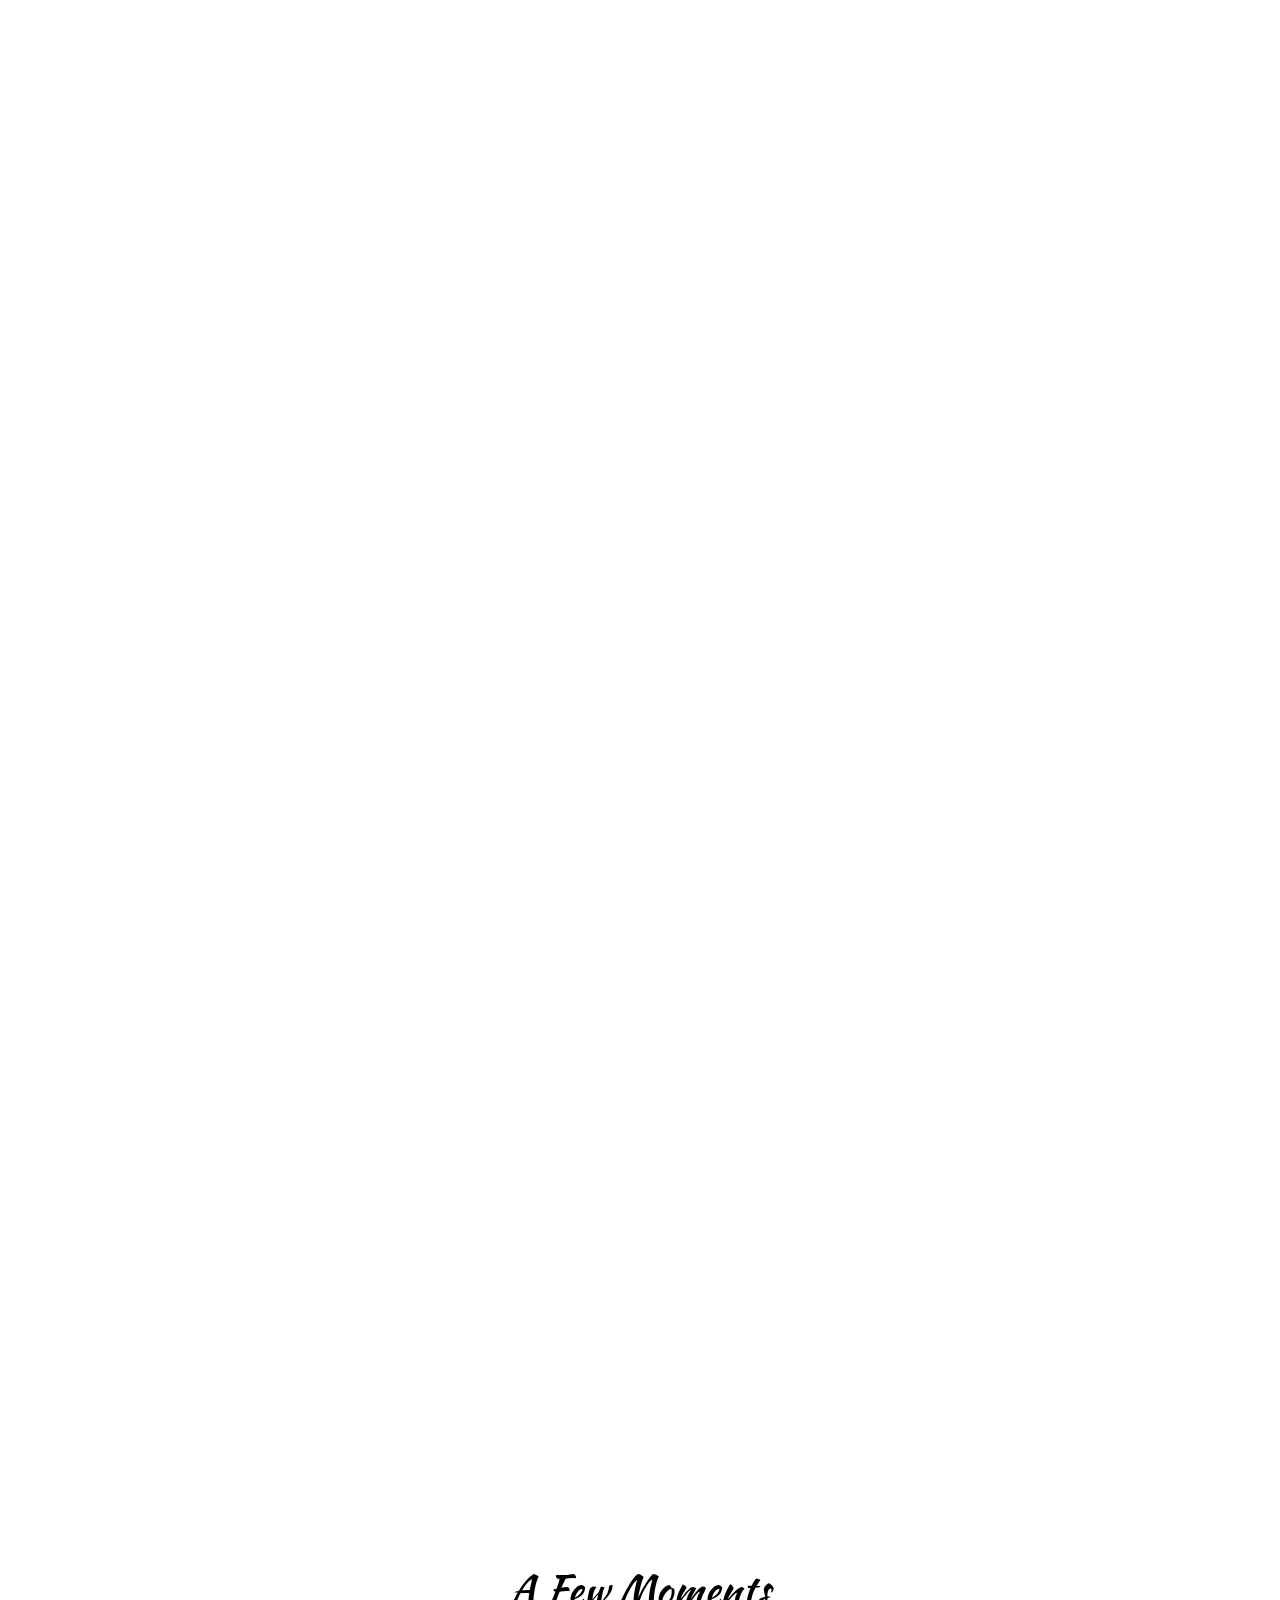
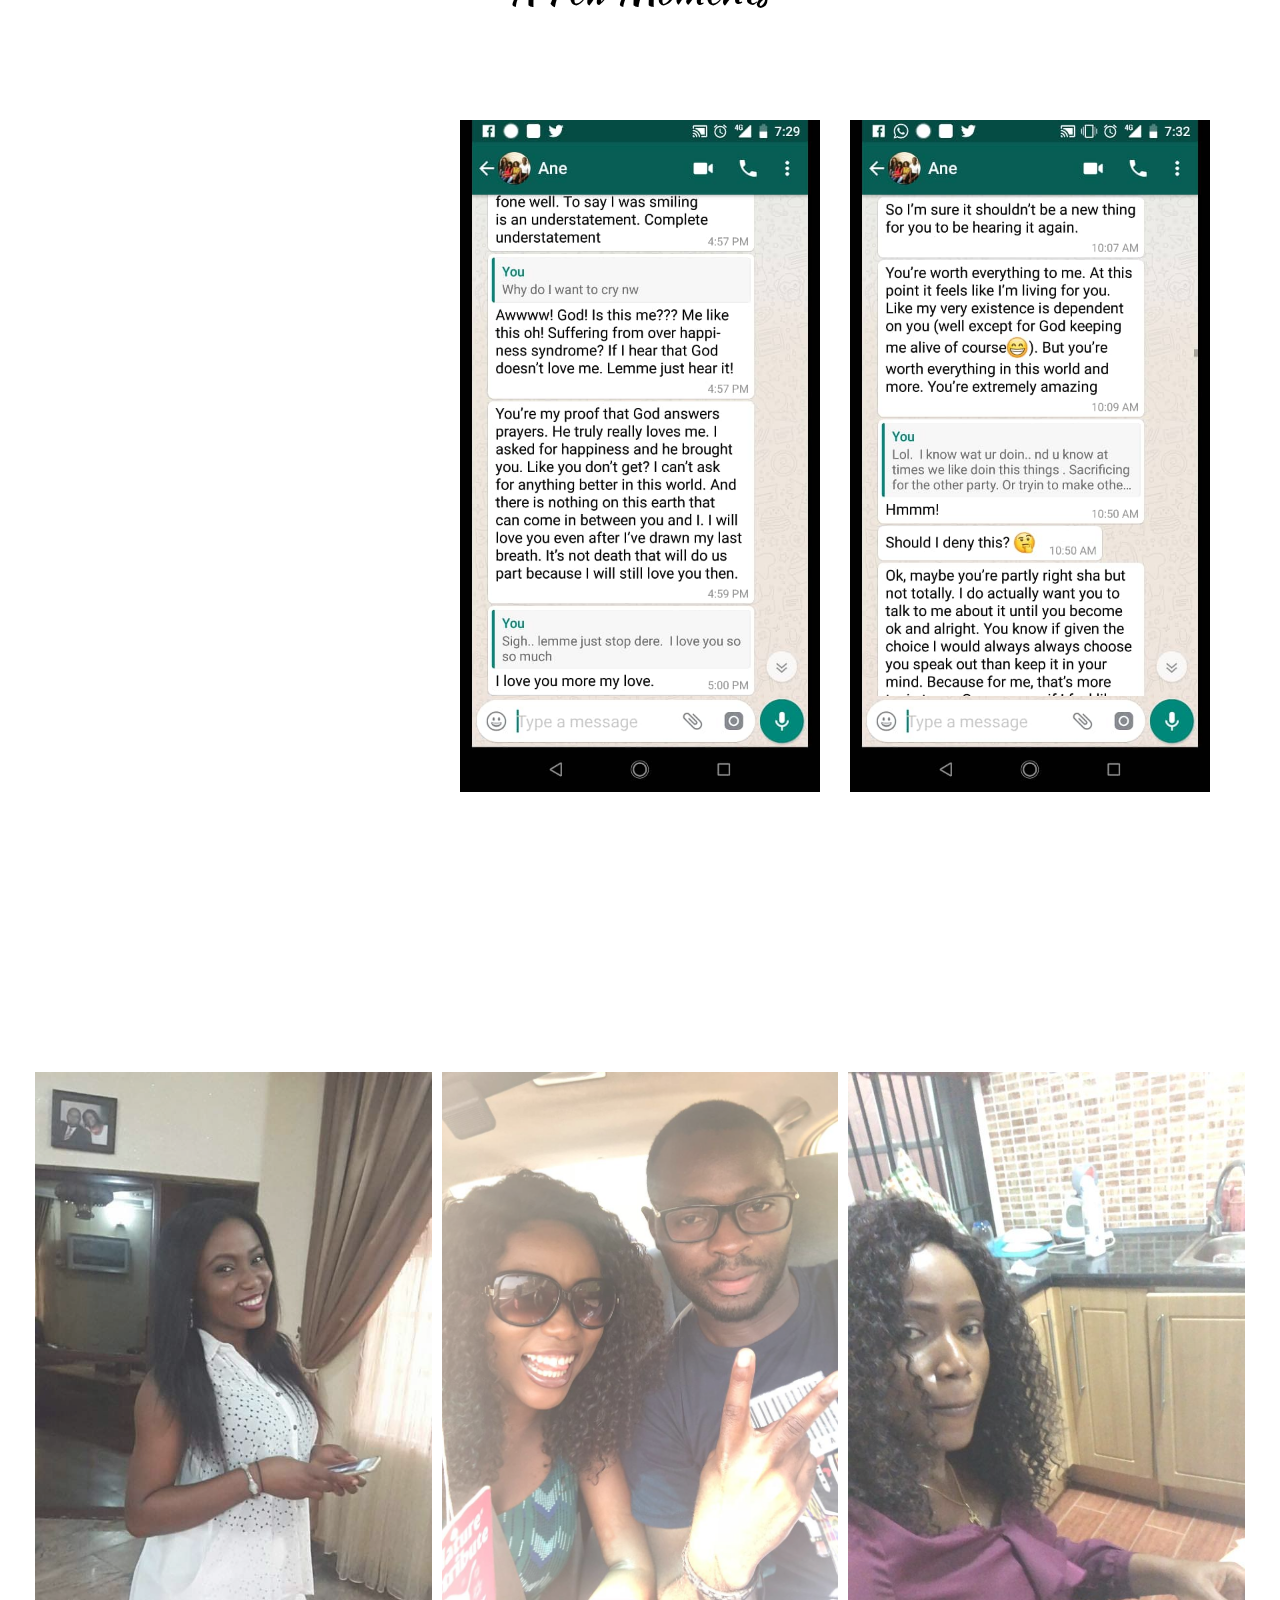
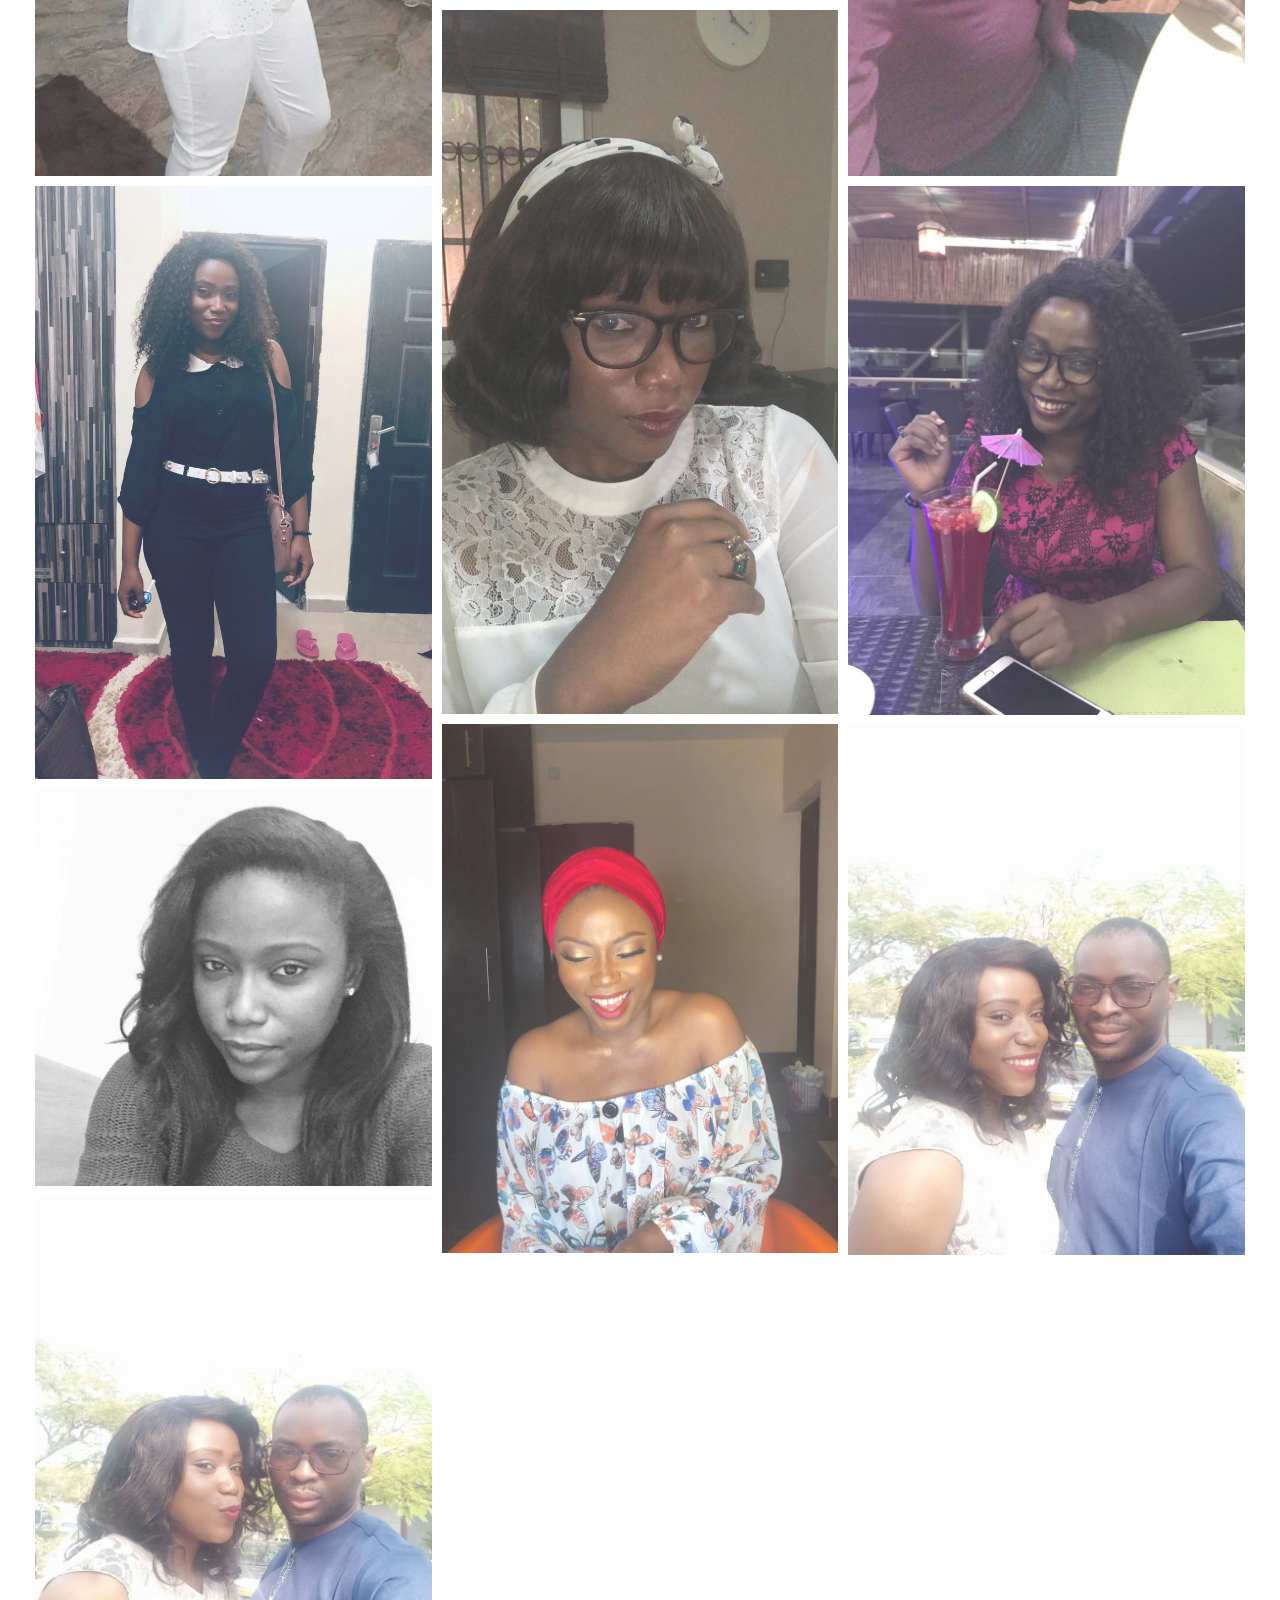
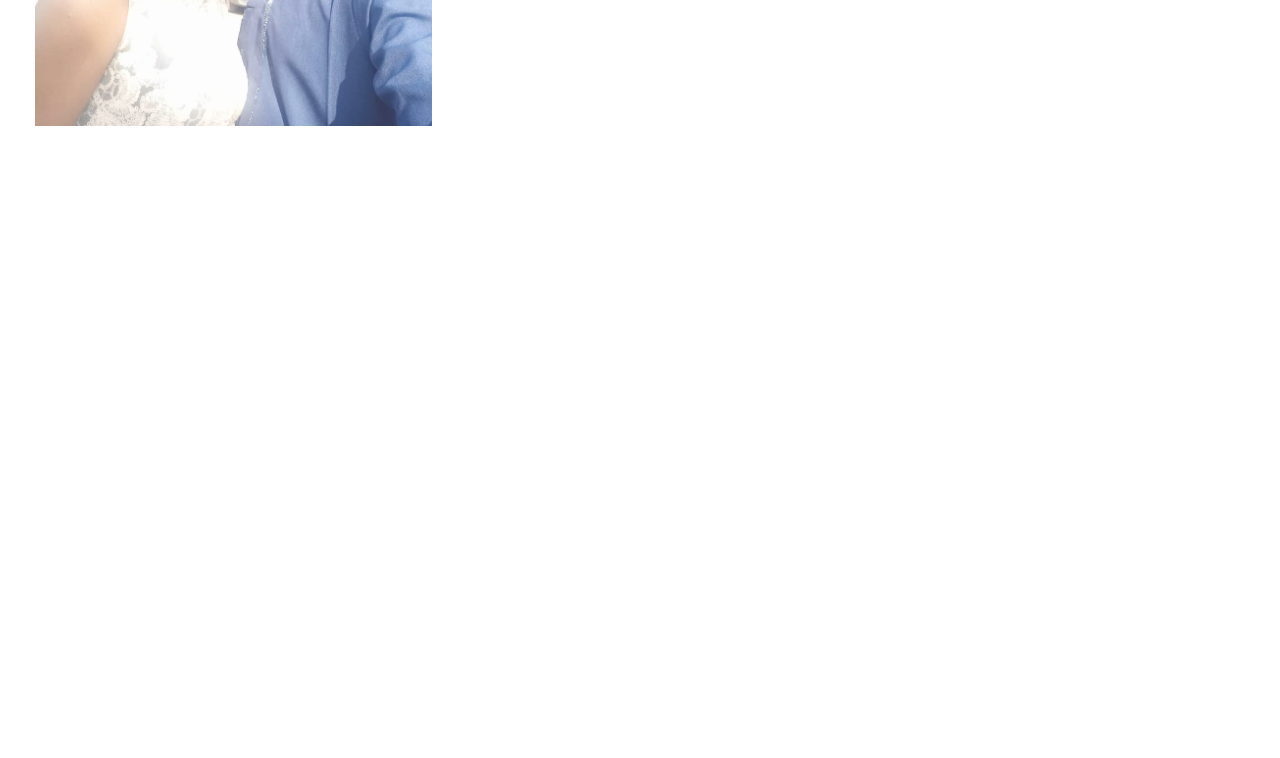
<file: Anne-Chidi.html>
<!DOCTYPE HTML>
<html>

<head>
	<meta charset="utf-8">
	<meta http-equiv="X-UA-Compatible" content="IE=edge">
	<title>Ane Ogah </title>
	<meta name="viewport" content="width=device-width, initial-scale=1">
	<meta name="description" content="Anne Oga" />
	<meta property="og:title" content="" />
	<meta property="og:image" content="" />
	<meta property="og:url" content="" />
	<meta property="og:site_name" content="" />
	<meta property="og:description" content="" />
	<meta name="twitter:title" content="" />
	<meta name="twitter:image" content="" />
	<meta name="twitter:url" content="" />
	<meta name="twitter:card" content="" />

	<link href="https://fonts.googleapis.com/css?family=Space+Mono" rel="stylesheet">
	<link href="https://fonts.googleapis.com/css?family=Kaushan+Script" rel="stylesheet">

	<link href="https://stackpath.bootstrapcdn.com/font-awesome/4.7.0/css/font-awesome.min.css" rel="stylesheet" integrity="sha384-wvfXpqpZZVQGK6TAh5PVlGOfQNHSoD2xbE+QkPxCAFlNEevoEH3Sl0sibVcOQVnN"
	 crossorigin="anonymous">

	<link rel="stylesheet" href="https://cdnjs.cloudflare.com/ajax/libs/animate.css/3.7.0/animate.min.css">


	<link rel="icon" href="images/chi/IMG-20190121-WA0004.jpg" />
	<!-- Animate.css -->
	<link rel="stylesheet" href="css/animate.css">
	<!-- Icomoon Icon Fonts-->
	<link rel="stylesheet" href="css/icomoon.css">
	<!-- Bootstrap  -->
	<link rel="stylesheet" href="css/bootstrap.css">

	<!-- Theme style  -->
	<link rel="stylesheet" href="css/style.css">
	<link rel="stylesheet" href="css/style2.css">

	<!-- Modernizr JS -->
	<script src="js/modernizr-2.6.2.min.js"></script>
	<!-- FOR IE9 below -->
	<!--[if lt IE 9]>
	<script src="js/respond.min.js"></script>
	<![endif]-->

	</script>
</head>

<body>

	<div class="bg_heart"></div>
	<div class="fh5co-loader"></div>

	<div id="page">
		<header id="fh5co-header" class="fh5co-cover js-fullheight custom-jumbotron" role="banner" 
		 data-stellar-background-ratio="0.5">
			<!--<div class="overlay"></div>-->
			<div class="container ">
				<div class="col-md-8 col-md-offset-2 text-center">
					<div class="display-t js-fullheight">
						<div class="display-tc js-fullheight animate-box" data-animate-effect="fadeIn">
							<!--<div class="profile-thumb" style="background: url(images/p.jpg) 100% center;background-size: cover; "></div>-->
							<img src="images/chi/IMG-20190121-WA0004.jpg" alt="" height="250" style="border-radius:5px;margin-bottom:50px;">
							<h1><span>Ane Ugo</span></h1>
							<h1> <i class="fa fa-heart animated heartBeat"></i> </h1>
						</div>
					</div>
				</div>
			</div>
	</div>
	</header>

	<div id="fh5co-about" class="animate-box">
		<div class="container">
			<div class="row">
				<div class="col-md-8 col-md-offset-2 text-center fh5co-heading">

				</div>
			</div>
			<div class="row">
				<div class="col-md-12">
					<h2 class="text-center">Whoso findeth a wife findeth a good thing, and obtaineth favour of the LORD</h2>
				</div>

			</div>
			<div class="row">
				<div style="margin-top:100px;">
					<p class="text-center"> prov 18 : 22</p>
				</div>
			</div>
		</div>
	</div>

	<div id="fh5co-about" class="custom-jumbotron">
		<div class="container">
			<div class="row">
				<div class="col-md-8 col-md-offset-2 text-center fh5co-heading">
					<h2 class="cursive">A Few Moments</h2>
				</div>
			</div>
			<div class="row">
				<div class="col-md-4" class="">
					<p class="whatsapp_caption text-center">I will love you even after i've drawn my last breath</p>
				</div>
				<div class="col-md-4">
					<img src="images/chi/IMG-20190121-WA0001.jpg" class="whatsapp_img" alt="" style="width:100%;height:auto">
				</div>
				<div class="col-md-4">
					<img src="images/chi/IMG-20190121-WA0000.jpg" alt="" class="whatsapp_img">
				</div>

			</div>

		</div>
	</div>



	<div class="services" id="test">
		<div class="custom-jumbotron" style="padding:50px; color:white;">
			<div class="row">
				<div class="col-md-12 text-center">
					<h2 class="text-white cursive">Gallery</h2>
				</div>
			</div><br><br>
			<div class="row">
				<div class="gallery">

					<img src="images/chi/IMG-20190121-WA0002.jpg" alt="" width="100%" height="auto" class="gallery-img" />
					<img src="images/chi/IMG-20190121-WA0003.jpg" alt="" width="100%" height="auto" class="gallery-img" />
					<img src="images/chi/IMG-20190121-WA0004.jpg" alt="" width="100%" height="auto" class="gallery-img" />
					<img src="images/chi/IMG-20190121-WA0005.jpg" alt="" width="100%" height="auto" class="gallery-img" />
					<img src="images/chi/IMG-20190121-WA0006.jpg" alt="" width="100%" height="auto" class="gallery-img" />
					<img src="images/chi/IMG-20190121-WA0007.jpg" alt="" width="100%" height="auto" class="gallery-img" />
					<img src="images/chi/IMG-20190121-WA0008.jpg" alt="" width="100%" height="auto" class="gallery-img" />
					<img src="images/chi/IMG-20190121-WA0009.jpg" alt="" width="100%" height="auto" class="gallery-img" />
					<img src="images/chi/IMG-20190121-WA0010.jpg" alt="" width="100%" height="auto" class="gallery-img" />
					<img src="images/chi/IMG-20190121-WA0011.jpg" alt="" width="100%" height="auto" class="gallery-img" />
				</div>

			</div>
		</div>

		<div id="fh5co-about" class="animate-box">
			<div class="container">
				<div class="row">
					<div class="col-md-8 col-md-offset-2 text-center fh5co-heading">

					</div>
				</div>
				<div class="row">
					<div class="col-md-12">
						<h2 class="text-center">Grant me the honour of being your husband forever. </h2>
						<br><br>
						<h1 class="text-center"><b>WILL YOU MARRY ME ? <b></b></h1>
					</div>

				</div>
				<div class="row">
					<div style="margin-top:100px;">
						<div class="box-bottom">

							<div class="h">
								<div id="h">

								</div>
								<div>

								</div>
							</div>
							<div class="hol" id="hol">

								<div id="center" class="block-center"></div>
							</div>
						</div>

					</div>
				</div>
			</div>
		</div>

		<div id="myModal" class="modal fade" role="dialog">
			<div class="modal-dialog">
				<div class="modal-content">
					<div class="modal-body">
					</div>
				</div>
			</div>
		</div>


		<div class="gototop js-top">
			<a href="#" class="js-gotop"><i class="icon-arrow-up22"></i></a>
		</div>

		<!-- jQuery -->
		<script src="js/jquery.min.js"></script>
		<!-- jQuery Easing -->
		<script src="js/jquery.easing.1.3.js"></script>
		<!-- Bootstrap -->
		<script src="js/bootstrap.min.js"></script>
		<!-- Waypoints -->
		<script src="js/jquery.waypoints.min.js"></script>
		<!-- Stellar Parallax -->
		<script src="js/jquery.stellar.min.js"></script>
		<!-- Easy PieChart -->

		<!-- Main -->
		<script src="js/main.js"></script>
		<script src="js/love.js"></script>
		<!-- <script src="https://cdnjs.cloudflare.com/ajax/libs/howler/2.1.1/howler.min.js"></script> -->
		<script>
			// var pageOpen = 0;
			// $(document).ready(function () {
			// 	//playMusic();
			// 	// $(".gallery-img").click(function () {
			// 	// 	var t = $(this).attr("src");
			// 	// 	$(".modal-body").html("<img src='" + t + "' class='modal-img'>");
			// 	// 	$("#myModal").modal();
			// 	// });


			// });
			// $(window).on('scroll', function () {
			// 	var y_scroll_pos = window.pageYOffset;
			// 	var scroll_pos_test = 800;             // set to whatever you want it to be

			// 	if (y_scroll_pos > scroll_pos_test) {
			// 		pageOpen== 0 ? playMusic() : null;
			// 		//pageOpen playMusic();
			// 	}
			// });

			// function playMusic() {
			// 	pageOpen++;
			// 	var audio = new Audio('images/chi/audio.mp3');
			// 	audio.play();
			// 	// var sound = new Howl({
			// 	// 	src: ['images/chi/audio.mp3']
			// 	// });

			// 	// sound.play();
			// }
		</script>
</body>

</html>
</file>
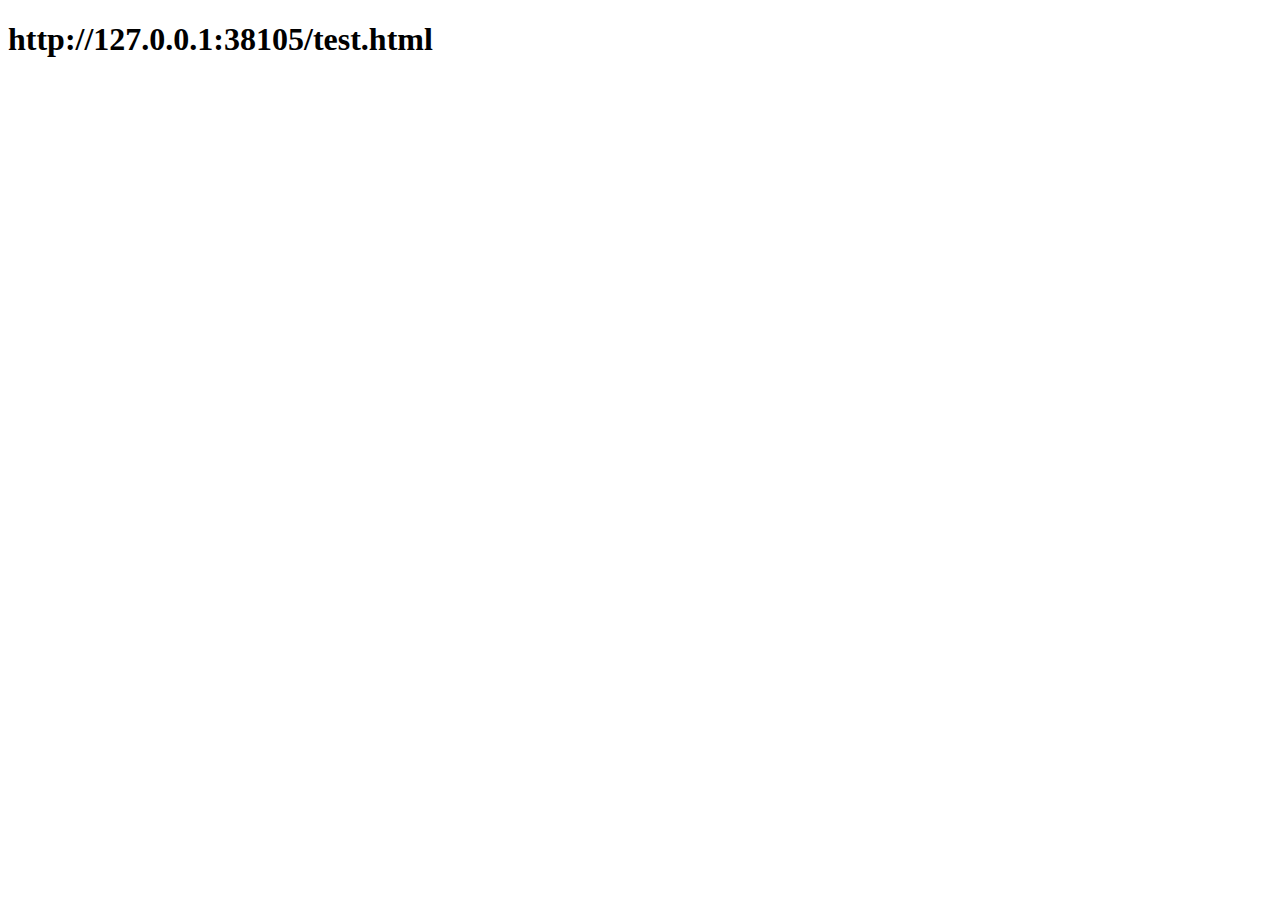
<file: test.html>
<!DOCTYPE html>
<html lang="en">
<head>
    <meta charset="UTF-8">
    <meta name="viewport" content="width=device-width, initial-scale=1.0">
    <title>Document</title>
</head>
<body>
    
    <h1 id="h1"></h1>

    <script>
        var h1 = document.getElementById("h1");
        var url = location.href;

        h1.innerText = url;
    </script>
</body>
</html>
</file>
<file: css/icomoon.css>
@font-face {
    font-family: 'icomoon';
    src:    url('fonts/icomoon.eot?1oniuf');
    src:    url('fonts/icomoon.eot?1oniuf#iefix') format('embedded-opentype'),
        url('fonts/icomoon.ttf?1oniuf') format('truetype'),
        url('fonts/icomoon.woff?1oniuf') format('woff'),
        url('fonts/icomoon.svg?1oniuf#icomoon') format('svg');
    font-weight: normal;
    font-style: normal;
}

[class^="icon-"], [class*=" icon-"] {
    /* use !important to prevent issues with browser extensions that change fonts */
    font-family: 'icomoon' !important;
    speak: none;
    font-style: normal;
    font-weight: normal;
    font-variant: normal;
    text-transform: none;
    line-height: 1;

    /* Better Font Rendering =========== */
    -webkit-font-smoothing: antialiased;
    -moz-osx-font-smoothing: grayscale;
}

.icon-mobile:before {
    content: "\e000";
}
.icon-laptop:before {
    content: "\e001";
}
.icon-desktop:before {
    content: "\e002";
}
.icon-tablet:before {
    content: "\e003";
}
.icon-phone:before {
    content: "\e004";
}
.icon-document:before {
    content: "\e005";
}
.icon-documents:before {
    content: "\e006";
}
.icon-search:before {
    content: "\e007";
}
.icon-clipboard:before {
    content: "\e008";
}
.icon-newspaper:before {
    content: "\e009";
}
.icon-notebook:before {
    content: "\e00a";
}
.icon-book-open:before {
    content: "\e00b";
}
.icon-browser:before {
    content: "\e00c";
}
.icon-calendar:before {
    content: "\e00d";
}
.icon-presentation:before {
    content: "\e00e";
}
.icon-picture:before {
    content: "\e00f";
}
.icon-pictures:before {
    content: "\e010";
}
.icon-video:before {
    content: "\e011";
}
.icon-camera:before {
    content: "\e012";
}
.icon-printer:before {
    content: "\e013";
}
.icon-toolbox:before {
    content: "\e014";
}
.icon-briefcase:before {
    content: "\e015";
}
.icon-wallet:before {
    content: "\e016";
}
.icon-gift:before {
    content: "\e017";
}
.icon-bargraph:before {
    content: "\e018";
}
.icon-grid:before {
    content: "\e019";
}
.icon-expand:before {
    content: "\e01a";
}
.icon-focus:before {
    content: "\e01b";
}
.icon-edit:before {
    content: "\e01c";
}
.icon-adjustments:before {
    content: "\e01d";
}
.icon-ribbon:before {
    content: "\e01e";
}
.icon-hourglass:before {
    content: "\e01f";
}
.icon-lock:before {
    content: "\e020";
}
.icon-megaphone:before {
    content: "\e021";
}
.icon-shield:before {
    content: "\e022";
}
.icon-trophy:before {
    content: "\e023";
}
.icon-flag:before {
    content: "\e024";
}
.icon-map:before {
    content: "\e025";
}
.icon-puzzle:before {
    content: "\e026";
}
.icon-basket:before {
    content: "\e027";
}
.icon-envelope:before {
    content: "\e028";
}
.icon-streetsign:before {
    content: "\e029";
}
.icon-telescope:before {
    content: "\e02a";
}
.icon-gears:before {
    content: "\e02b";
}
.icon-key:before {
    content: "\e02c";
}
.icon-paperclip:before {
    content: "\e02d";
}
.icon-attachment:before {
    content: "\e02e";
}
.icon-pricetags:before {
    content: "\e02f";
}
.icon-lightbulb:before {
    content: "\e030";
}
.icon-layers:before {
    content: "\e031";
}
.icon-pencil:before {
    content: "\e032";
}
.icon-tools:before {
    content: "\e033";
}
.icon-tools-2:before {
    content: "\e034";
}
.icon-scissors:before {
    content: "\e035";
}
.icon-paintbrush:before {
    content: "\e036";
}
.icon-magnifying-glass:before {
    content: "\e037";
}
.icon-circle-compass:before {
    content: "\e038";
}
.icon-linegraph:before {
    content: "\e039";
}
.icon-mic:before {
    content: "\e03a";
}
.icon-strategy:before {
    content: "\e03b";
}
.icon-beaker:before {
    content: "\e03c";
}
.icon-caution:before {
    content: "\e03d";
}
.icon-recycle:before {
    content: "\e03e";
}
.icon-anchor:before {
    content: "\e03f";
}
.icon-profile-male:before {
    content: "\e040";
}
.icon-profile-female:before {
    content: "\e041";
}
.icon-bike:before {
    content: "\e042";
}
.icon-wine:before {
    content: "\e043";
}
.icon-hotairballoon:before {
    content: "\e044";
}
.icon-globe:before {
    content: "\e045";
}
.icon-genius:before {
    content: "\e046";
}
.icon-map-pin:before {
    content: "\e047";
}
.icon-dial:before {
    content: "\e048";
}
.icon-chat:before {
    content: "\e049";
}
.icon-heart:before {
    content: "\e04a";
}
.icon-cloud:before {
    content: "\e04b";
}
.icon-upload:before {
    content: "\e04c";
}
.icon-download:before {
    content: "\e04d";
}
.icon-target:before {
    content: "\e04e";
}
.icon-hazardous:before {
    content: "\e04f";
}
.icon-piechart:before {
    content: "\e050";
}
.icon-speedometer:before {
    content: "\e051";
}
.icon-global:before {
    content: "\e052";
}
.icon-compass:before {
    content: "\e053";
}
.icon-lifesaver:before {
    content: "\e054";
}
.icon-clock:before {
    content: "\e055";
}
.icon-aperture:before {
    content: "\e056";
}
.icon-quote:before {
    content: "\e057";
}
.icon-scope:before {
    content: "\e058";
}
.icon-alarmclock:before {
    content: "\e059";
}
.icon-refresh:before {
    content: "\e05a";
}
.icon-happy:before {
    content: "\e05b";
}
.icon-sad:before {
    content: "\e05c";
}
.icon-facebook:before {
    content: "\e05d";
}
.icon-twitter:before {
    content: "\e05e";
}
.icon-googleplus:before {
    content: "\e05f";
}
.icon-rss:before {
    content: "\e060";
}
.icon-tumblr:before {
    content: "\e061";
}
.icon-linkedin:before {
    content: "\e062";
}
.icon-dribbble:before {
    content: "\e063";
}
.icon-box2:before {
    content: "\ea82";
}
.icon-write:before {
    content: "\ea83";
}
.icon-clock2:before {
    content: "\ea84";
}
.icon-reply2:before {
    content: "\ea85";
}
.icon-reply-all2:before {
    content: "\ea86";
}
.icon-forward2:before {
    content: "\ea87";
}
.icon-flag2:before {
    content: "\ea88";
}
.icon-search2:before {
    content: "\ea89";
}
.icon-trash2:before {
    content: "\ea8a";
}
.icon-envelope2:before {
    content: "\ea8b";
}
.icon-bubble:before {
    content: "\ea8c";
}
.icon-bubbles:before {
    content: "\ea8d";
}
.icon-user2:before {
    content: "\ea8e";
}
.icon-users2:before {
    content: "\ea8f";
}
.icon-cloud2:before {
    content: "\ea90";
}
.icon-download2:before {
    content: "\ea91";
}
.icon-upload2:before {
    content: "\ea92";
}
.icon-rain:before {
    content: "\ea93";
}
.icon-sun:before {
    content: "\ea94";
}
.icon-moon2:before {
    content: "\ea95";
}
.icon-bell2:before {
    content: "\ea96";
}
.icon-folder2:before {
    content: "\ea97";
}
.icon-pin2:before {
    content: "\ea98";
}
.icon-sound2:before {
    content: "\ea99";
}
.icon-microphone:before {
    content: "\ea9a";
}
.icon-camera2:before {
    content: "\ea9b";
}
.icon-image2:before {
    content: "\ea9c";
}
.icon-cog2:before {
    content: "\ea9d";
}
.icon-calendar2:before {
    content: "\ea9e";
}
.icon-book2:before {
    content: "\ea9f";
}
.icon-map-marker:before {
    content: "\eaa0";
}
.icon-store:before {
    content: "\eaa1";
}
.icon-support:before {
    content: "\eaa2";
}
.icon-tag2:before {
    content: "\eaa3";
}
.icon-heart2:before {
    content: "\eaa4";
}
.icon-video-camera:before {
    content: "\eaa5";
}
.icon-trophy2:before {
    content: "\eaa6";
}
.icon-cart:before {
    content: "\eaa7";
}
.icon-eye2:before {
    content: "\eaa8";
}
.icon-cancel:before {
    content: "\eaa9";
}
.icon-chart:before {
    content: "\eaaa";
}
.icon-target2:before {
    content: "\eaab";
}
.icon-printer2:before {
    content: "\eaac";
}
.icon-location2:before {
    content: "\eaad";
}
.icon-bookmark2:before {
    content: "\eaae";
}
.icon-monitor:before {
    content: "\eaaf";
}
.icon-cross2:before {
    content: "\eab0";
}
.icon-plus2:before {
    content: "\eab1";
}
.icon-left:before {
    content: "\eab2";
}
.icon-up:before {
    content: "\eab3";
}
.icon-browser2:before {
    content: "\eab4";
}
.icon-windows:before {
    content: "\eab5";
}
.icon-switch2:before {
    content: "\eab6";
}
.icon-dashboard:before {
    content: "\eab7";
}
.icon-play:before {
    content: "\eab8";
}
.icon-fast-forward:before {
    content: "\eab9";
}
.icon-next:before {
    content: "\eaba";
}
.icon-refresh2:before {
    content: "\eabb";
}
.icon-film:before {
    content: "\eabc";
}
.icon-home2:before {
    content: "\eabd";
}
.icon-add-to-list:before {
    content: "\e901";
}
.icon-classic-computer:before {
    content: "\e902";
}
.icon-controller-fast-backward:before {
    content: "\e903";
}
.icon-creative-commons-attribution:before {
    content: "\e904";
}
.icon-creative-commons-noderivs:before {
    content: "\e905";
}
.icon-creative-commons-noncommercial-eu:before {
    content: "\e906";
}
.icon-creative-commons-noncommercial-us:before {
    content: "\e907";
}
.icon-creative-commons-public-domain:before {
    content: "\e908";
}
.icon-creative-commons-remix:before {
    content: "\e909";
}
.icon-creative-commons-share:before {
    content: "\e90a";
}
.icon-creative-commons-sharealike:before {
    content: "\e90b";
}
.icon-creative-commons:before {
    content: "\e90c";
}
.icon-document-landscape:before {
    content: "\e90d";
}
.icon-remove-user:before {
    content: "\e90e";
}
.icon-warning:before {
    content: "\e90f";
}
.icon-arrow-bold-down:before {
    content: "\e910";
}
.icon-arrow-bold-left:before {
    content: "\e911";
}
.icon-arrow-bold-right:before {
    content: "\e912";
}
.icon-arrow-bold-up:before {
    content: "\e913";
}
.icon-arrow-down:before {
    content: "\e914";
}
.icon-arrow-left:before {
    content: "\e915";
}
.icon-arrow-long-down:before {
    content: "\e916";
}
.icon-arrow-long-left:before {
    content: "\e917";
}
.icon-arrow-long-right:before {
    content: "\e918";
}
.icon-arrow-long-up:before {
    content: "\e919";
}
.icon-arrow-right:before {
    content: "\e91a";
}
.icon-arrow-up:before {
    content: "\e91b";
}
.icon-arrow-with-circle-down:before {
    content: "\e91c";
}
.icon-arrow-with-circle-left:before {
    content: "\e91d";
}
.icon-arrow-with-circle-right:before {
    content: "\e91e";
}
.icon-arrow-with-circle-up:before {
    content: "\e91f";
}
.icon-bookmark:before {
    content: "\e920";
}
.icon-bookmarks:before {
    content: "\e921";
}
.icon-chevron-down:before {
    content: "\e922";
}
.icon-chevron-left:before {
    content: "\e923";
}
.icon-chevron-right:before {
    content: "\e924";
}
.icon-chevron-small-down:before {
    content: "\e925";
}
.icon-chevron-small-left:before {
    content: "\e926";
}
.icon-chevron-small-right:before {
    content: "\e927";
}
.icon-chevron-small-up:before {
    content: "\e928";
}
.icon-chevron-thin-down:before {
    content: "\e929";
}
.icon-chevron-thin-left:before {
    content: "\e92a";
}
.icon-chevron-thin-right:before {
    content: "\e92b";
}
.icon-chevron-thin-up:before {
    content: "\e92c";
}
.icon-chevron-up:before {
    content: "\e92d";
}
.icon-chevron-with-circle-down:before {
    content: "\e92e";
}
.icon-chevron-with-circle-left:before {
    content: "\e92f";
}
.icon-chevron-with-circle-right:before {
    content: "\e930";
}
.icon-chevron-with-circle-up:before {
    content: "\e931";
}
.icon-cloud3:before {
    content: "\e932";
}
.icon-controller-fast-forward:before {
    content: "\e933";
}
.icon-controller-jump-to-start:before {
    content: "\e934";
}
.icon-controller-next:before {
    content: "\e935";
}
.icon-controller-paus:before {
    content: "\e936";
}
.icon-controller-play:before {
    content: "\e937";
}
.icon-controller-record:before {
    content: "\e938";
}
.icon-controller-stop:before {
    content: "\e939";
}
.icon-controller-volume:before {
    content: "\e93a";
}
.icon-dot-single:before {
    content: "\e93b";
}
.icon-dots-three-horizontal:before {
    content: "\e93c";
}
.icon-dots-three-vertical:before {
    content: "\e93d";
}
.icon-dots-two-horizontal:before {
    content: "\e93e";
}
.icon-dots-two-vertical:before {
    content: "\e93f";
}
.icon-download3:before {
    content: "\e940";
}
.icon-emoji-flirt:before {
    content: "\e941";
}
.icon-flow-branch:before {
    content: "\e942";
}
.icon-flow-cascade:before {
    content: "\e943";
}
.icon-flow-line:before {
    content: "\e944";
}
.icon-flow-parallel:before {
    content: "\e945";
}
.icon-flow-tree:before {
    content: "\e946";
}
.icon-install:before {
    content: "\e947";
}
.icon-layers2:before {
    content: "\e948";
}
.icon-open-book:before {
    content: "\e949";
}
.icon-resize-100:before {
    content: "\e94a";
}
.icon-resize-full-screen:before {
    content: "\e94b";
}
.icon-save:before {
    content: "\e94c";
}
.icon-select-arrows:before {
    content: "\e94d";
}
.icon-sound-mute:before {
    content: "\e94e";
}
.icon-sound:before {
    content: "\e94f";
}
.icon-trash:before {
    content: "\e950";
}
.icon-triangle-down:before {
    content: "\e951";
}
.icon-triangle-left:before {
    content: "\e952";
}
.icon-triangle-right:before {
    content: "\e953";
}
.icon-triangle-up:before {
    content: "\e954";
}
.icon-uninstall:before {
    content: "\e955";
}
.icon-upload-to-cloud:before {
    content: "\e956";
}
.icon-upload3:before {
    content: "\e957";
}
.icon-add-user:before {
    content: "\e958";
}
.icon-address:before {
    content: "\e959";
}
.icon-adjust:before {
    content: "\e95a";
}
.icon-air:before {
    content: "\e95b";
}
.icon-aircraft-landing:before {
    content: "\e95c";
}
.icon-aircraft-take-off:before {
    content: "\e95d";
}
.icon-aircraft:before {
    content: "\e95e";
}
.icon-align-bottom:before {
    content: "\e95f";
}
.icon-align-horizontal-middle:before {
    content: "\e960";
}
.icon-align-left:before {
    content: "\e961";
}
.icon-align-right:before {
    content: "\e962";
}
.icon-align-top:before {
    content: "\e963";
}
.icon-align-vertical-middle:before {
    content: "\e964";
}
.icon-archive:before {
    content: "\e965";
}
.icon-area-graph:before {
    content: "\e966";
}
.icon-attachment2:before {
    content: "\e967";
}
.icon-awareness-ribbon:before {
    content: "\e968";
}
.icon-back-in-time:before {
    content: "\e969";
}
.icon-back:before {
    content: "\e96a";
}
.icon-bar-graph:before {
    content: "\e96b";
}
.icon-battery:before {
    content: "\e96c";
}
.icon-beamed-note:before {
    content: "\e96d";
}
.icon-bell:before {
    content: "\e96e";
}
.icon-blackboard:before {
    content: "\e96f";
}
.icon-block:before {
    content: "\e970";
}
.icon-book:before {
    content: "\e971";
}
.icon-bowl:before {
    content: "\e972";
}
.icon-box:before {
    content: "\e973";
}
.icon-briefcase2:before {
    content: "\e974";
}
.icon-browser3:before {
    content: "\e975";
}
.icon-brush:before {
    content: "\e976";
}
.icon-bucket:before {
    content: "\e977";
}
.icon-cake:before {
    content: "\e978";
}
.icon-calculator:before {
    content: "\e979";
}
.icon-calendar3:before {
    content: "\e97a";
}
.icon-camera3:before {
    content: "\e97b";
}
.icon-ccw:before {
    content: "\e97c";
}
.icon-chat2:before {
    content: "\e97d";
}
.icon-check:before {
    content: "\e97e";
}
.icon-circle-with-cross:before {
    content: "\e97f";
}
.icon-circle-with-minus:before {
    content: "\e980";
}
.icon-circle-with-plus:before {
    content: "\e981";
}
.icon-circle:before {
    content: "\e982";
}
.icon-circular-graph:before {
    content: "\e983";
}
.icon-clapperboard:before {
    content: "\e984";
}
.icon-clipboard2:before {
    content: "\e985";
}
.icon-clock3:before {
    content: "\e986";
}
.icon-code:before {
    content: "\e987";
}
.icon-cog:before {
    content: "\e988";
}
.icon-colours:before {
    content: "\e989";
}
.icon-compass2:before {
    content: "\e98a";
}
.icon-copy:before {
    content: "\e98b";
}
.icon-credit-card:before {
    content: "\e98c";
}
.icon-credit:before {
    content: "\e98d";
}
.icon-cross:before {
    content: "\e98e";
}
.icon-cup:before {
    content: "\e98f";
}
.icon-cw:before {
    content: "\e990";
}
.icon-cycle:before {
    content: "\e991";
}
.icon-database:before {
    content: "\e992";
}
.icon-dial-pad:before {
    content: "\e993";
}
.icon-direction:before {
    content: "\e994";
}
.icon-document2:before {
    content: "\e995";
}
.icon-documents2:before {
    content: "\e996";
}
.icon-drink:before {
    content: "\e997";
}
.icon-drive:before {
    content: "\e998";
}
.icon-drop:before {
    content: "\e999";
}
.icon-edit2:before {
    content: "\e99a";
}
.icon-email:before {
    content: "\e99b";
}
.icon-emoji-happy:before {
    content: "\e99c";
}
.icon-emoji-neutral:before {
    content: "\e99d";
}
.icon-emoji-sad:before {
    content: "\e99e";
}
.icon-erase:before {
    content: "\e99f";
}
.icon-eraser:before {
    content: "\e9a0";
}
.icon-export:before {
    content: "\e9a1";
}
.icon-eye:before {
    content: "\e9a2";
}
.icon-feather:before {
    content: "\e9a3";
}
.icon-flag3:before {
    content: "\e9a4";
}
.icon-flash:before {
    content: "\e9a5";
}
.icon-flashlight:before {
    content: "\e9a6";
}
.icon-flat-brush:before {
    content: "\e9a7";
}
.icon-folder-images:before {
    content: "\e9a8";
}
.icon-folder-music:before {
    content: "\e9a9";
}
.icon-folder-video:before {
    content: "\e9aa";
}
.icon-folder:before {
    content: "\e9ab";
}
.icon-forward:before {
    content: "\e9ac";
}
.icon-funnel:before {
    content: "\e9ad";
}
.icon-game-controller:before {
    content: "\e9ae";
}
.icon-gauge:before {
    content: "\e9af";
}
.icon-globe2:before {
    content: "\e9b0";
}
.icon-graduation-cap:before {
    content: "\e9b1";
}
.icon-grid2:before {
    content: "\e9b2";
}
.icon-hair-cross:before {
    content: "\e9b3";
}
.icon-hand:before {
    content: "\e9b4";
}
.icon-heart-outlined:before {
    content: "\e9b5";
}
.icon-heart3:before {
    content: "\e9b6";
}
.icon-help-with-circle:before {
    content: "\e9b7";
}
.icon-help:before {
    content: "\e9b8";
}
.icon-home:before {
    content: "\e9b9";
}
.icon-hour-glass:before {
    content: "\e9ba";
}
.icon-image-inverted:before {
    content: "\e9bb";
}
.icon-image:before {
    content: "\e9bc";
}
.icon-images:before {
    content: "\e9bd";
}
.icon-inbox:before {
    content: "\e9be";
}
.icon-infinity:before {
    content: "\e9bf";
}
.icon-info-with-circle:before {
    content: "\e9c0";
}
.icon-info:before {
    content: "\e9c1";
}
.icon-key2:before {
    content: "\e9c2";
}
.icon-keyboard:before {
    content: "\e9c3";
}
.icon-lab-flask:before {
    content: "\e9c4";
}
.icon-landline:before {
    content: "\e9c5";
}
.icon-language:before {
    content: "\e9c6";
}
.icon-laptop2:before {
    content: "\e9c7";
}
.icon-leaf:before {
    content: "\e9c8";
}
.icon-level-down:before {
    content: "\e9c9";
}
.icon-level-up:before {
    content: "\e9ca";
}
.icon-lifebuoy:before {
    content: "\e9cb";
}
.icon-light-bulb:before {
    content: "\e9cc";
}
.icon-light-down:before {
    content: "\e9cd";
}
.icon-light-up:before {
    content: "\e9ce";
}
.icon-line-graph:before {
    content: "\e9cf";
}
.icon-link:before {
    content: "\e9d0";
}
.icon-list:before {
    content: "\e9d1";
}
.icon-location-pin:before {
    content: "\e9d2";
}
.icon-location:before {
    content: "\e9d3";
}
.icon-lock-open:before {
    content: "\e9d4";
}
.icon-lock2:before {
    content: "\e9d5";
}
.icon-log-out:before {
    content: "\e9d6";
}
.icon-login:before {
    content: "\e9d7";
}
.icon-loop:before {
    content: "\e9d8";
}
.icon-magnet:before {
    content: "\e9d9";
}
.icon-magnifying-glass2:before {
    content: "\e9da";
}
.icon-mail:before {
    content: "\e9db";
}
.icon-man:before {
    content: "\e9dc";
}
.icon-map2:before {
    content: "\e9dd";
}
.icon-mask:before {
    content: "\e9de";
}
.icon-medal:before {
    content: "\e9df";
}
.icon-megaphone2:before {
    content: "\e9e0";
}
.icon-menu:before {
    content: "\e9e1";
}
.icon-message:before {
    content: "\e9e2";
}
.icon-mic2:before {
    content: "\e9e3";
}
.icon-minus:before {
    content: "\e9e4";
}
.icon-mobile2:before {
    content: "\e9e5";
}
.icon-modern-mic:before {
    content: "\e9e6";
}
.icon-moon:before {
    content: "\e9e7";
}
.icon-mouse:before {
    content: "\e9e8";
}
.icon-music:before {
    content: "\e9e9";
}
.icon-network:before {
    content: "\e9ea";
}
.icon-new-message:before {
    content: "\e9eb";
}
.icon-new:before {
    content: "\e9ec";
}
.icon-news:before {
    content: "\e9ed";
}
.icon-note:before {
    content: "\e9ee";
}
.icon-notification:before {
    content: "\e9ef";
}
.icon-old-mobile:before {
    content: "\e9f0";
}
.icon-old-phone:before {
    content: "\e9f1";
}
.icon-palette:before {
    content: "\e9f2";
}
.icon-paper-plane:before {
    content: "\e9f3";
}
.icon-pencil2:before {
    content: "\e9f4";
}
.icon-phone2:before {
    content: "\e9f5";
}
.icon-pie-chart:before {
    content: "\e9f6";
}
.icon-pin:before {
    content: "\e9f7";
}
.icon-plus:before {
    content: "\e9f8";
}
.icon-popup:before {
    content: "\e9f9";
}
.icon-power-plug:before {
    content: "\e9fa";
}
.icon-price-ribbon:before {
    content: "\e9fb";
}
.icon-price-tag:before {
    content: "\e9fc";
}
.icon-print:before {
    content: "\e9fd";
}
.icon-progress-empty:before {
    content: "\e9fe";
}
.icon-progress-full:before {
    content: "\e9ff";
}
.icon-progress-one:before {
    content: "\ea00";
}
.icon-progress-two:before {
    content: "\ea01";
}
.icon-publish:before {
    content: "\ea02";
}
.icon-quote2:before {
    content: "\ea03";
}
.icon-radio:before {
    content: "\ea04";
}
.icon-reply-all:before {
    content: "\ea05";
}
.icon-reply:before {
    content: "\ea06";
}
.icon-retweet:before {
    content: "\ea07";
}
.icon-rocket:before {
    content: "\ea08";
}
.icon-round-brush:before {
    content: "\ea09";
}
.icon-rss2:before {
    content: "\ea0a";
}
.icon-ruler:before {
    content: "\ea0b";
}
.icon-scissors2:before {
    content: "\ea0c";
}
.icon-share-alternitive:before {
    content: "\ea0d";
}
.icon-share:before {
    content: "\ea0e";
}
.icon-shareable:before {
    content: "\ea0f";
}
.icon-shield2:before {
    content: "\ea10";
}
.icon-shop:before {
    content: "\ea11";
}
.icon-shopping-bag:before {
    content: "\ea12";
}
.icon-shopping-basket:before {
    content: "\ea13";
}
.icon-shopping-cart:before {
    content: "\ea14";
}
.icon-shuffle:before {
    content: "\ea15";
}
.icon-signal:before {
    content: "\ea16";
}
.icon-sound-mix:before {
    content: "\ea17";
}
.icon-sports-club:before {
    content: "\ea18";
}
.icon-spreadsheet:before {
    content: "\ea19";
}
.icon-squared-cross:before {
    content: "\ea1a";
}
.icon-squared-minus:before {
    content: "\ea1b";
}
.icon-squared-plus:before {
    content: "\ea1c";
}
.icon-star-outlined:before {
    content: "\ea1d";
}
.icon-star:before {
    content: "\ea1e";
}
.icon-stopwatch:before {
    content: "\ea1f";
}
.icon-suitcase:before {
    content: "\ea20";
}
.icon-swap:before {
    content: "\ea21";
}
.icon-sweden:before {
    content: "\ea22";
}
.icon-switch:before {
    content: "\ea23";
}
.icon-tablet2:before {
    content: "\ea24";
}
.icon-tag:before {
    content: "\ea25";
}
.icon-text-document-inverted:before {
    content: "\ea26";
}
.icon-text-document:before {
    content: "\ea27";
}
.icon-text:before {
    content: "\ea28";
}
.icon-thermometer:before {
    content: "\ea29";
}
.icon-thumbs-down:before {
    content: "\ea2a";
}
.icon-thumbs-up:before {
    content: "\ea2b";
}
.icon-thunder-cloud:before {
    content: "\ea2c";
}
.icon-ticket:before {
    content: "\ea2d";
}
.icon-time-slot:before {
    content: "\ea2e";
}
.icon-tools2:before {
    content: "\ea2f";
}
.icon-traffic-cone:before {
    content: "\ea30";
}
.icon-tree:before {
    content: "\ea31";
}
.icon-trophy3:before {
    content: "\ea32";
}
.icon-tv:before {
    content: "\ea33";
}
.icon-typing:before {
    content: "\ea34";
}
.icon-unread:before {
    content: "\ea35";
}
.icon-untag:before {
    content: "\ea36";
}
.icon-user:before {
    content: "\ea37";
}
.icon-users:before {
    content: "\ea38";
}
.icon-v-card:before {
    content: "\ea39";
}
.icon-video2:before {
    content: "\ea3a";
}
.icon-vinyl:before {
    content: "\ea3b";
}
.icon-voicemail:before {
    content: "\ea3c";
}
.icon-wallet2:before {
    content: "\ea3d";
}
.icon-water:before {
    content: "\ea3e";
}
.icon-500px-with-circle:before {
    content: "\ea3f";
}
.icon-500px:before {
    content: "\ea40";
}
.icon-basecamp:before {
    content: "\ea41";
}
.icon-behance:before {
    content: "\ea42";
}
.icon-creative-cloud:before {
    content: "\ea43";
}
.icon-dropbox:before {
    content: "\ea44";
}
.icon-evernote:before {
    content: "\ea45";
}
.icon-flattr:before {
    content: "\ea46";
}
.icon-foursquare:before {
    content: "\ea47";
}
.icon-google-drive:before {
    content: "\ea48";
}
.icon-google-hangouts:before {
    content: "\ea49";
}
.icon-grooveshark:before {
    content: "\ea4a";
}
.icon-icloud:before {
    content: "\ea4b";
}
.icon-mixi:before {
    content: "\ea4c";
}
.icon-onedrive:before {
    content: "\ea4d";
}
.icon-paypal:before {
    content: "\ea4e";
}
.icon-picasa:before {
    content: "\ea4f";
}
.icon-qq:before {
    content: "\ea50";
}
.icon-rdio-with-circle:before {
    content: "\ea51";
}
.icon-renren:before {
    content: "\ea52";
}
.icon-scribd:before {
    content: "\ea53";
}
.icon-sina-weibo:before {
    content: "\ea54";
}
.icon-skype-with-circle:before {
    content: "\ea55";
}
.icon-skype:before {
    content: "\ea56";
}
.icon-slideshare:before {
    content: "\ea57";
}
.icon-smashing:before {
    content: "\ea58";
}
.icon-soundcloud:before {
    content: "\ea59";
}
.icon-spotify-with-circle:before {
    content: "\ea5a";
}
.icon-spotify:before {
    content: "\ea5b";
}
.icon-swarm:before {
    content: "\ea5c";
}
.icon-vine-with-circle:before {
    content: "\ea5d";
}
.icon-vine:before {
    content: "\ea5e";
}
.icon-vk-alternitive:before {
    content: "\ea5f";
}
.icon-vk-with-circle:before {
    content: "\ea60";
}
.icon-vk:before {
    content: "\ea61";
}
.icon-xing-with-circle:before {
    content: "\ea62";
}
.icon-xing:before {
    content: "\ea63";
}
.icon-yelp:before {
    content: "\ea64";
}
.icon-dribbble-with-circle:before {
    content: "\ea65";
}
.icon-dribbble2:before {
    content: "\ea66";
}
.icon-facebook-with-circle:before {
    content: "\ea67";
}
.icon-facebook2:before {
    content: "\ea68";
}
.icon-flickr-with-circle:before {
    content: "\ea69";
}
.icon-flickr:before {
    content: "\ea6a";
}
.icon-github-with-circle:before {
    content: "\ea6b";
}
.icon-github:before {
    content: "\ea6c";
}
.icon-google-with-circle:before {
    content: "\ea6d";
}
.icon-google:before {
    content: "\ea6e";
}
.icon-instagram-with-circle:before {
    content: "\ea6f";
}
.icon-instagram:before {
    content: "\ea70";
}
.icon-lastfm-with-circle:before {
    content: "\ea71";
}
.icon-lastfm:before {
    content: "\ea72";
}
.icon-linkedin-with-circle:before {
    content: "\ea73";
}
.icon-linkedin2:before {
    content: "\ea74";
}
.icon-pinterest-with-circle:before {
    content: "\ea75";
}
.icon-pinterest:before {
    content: "\ea76";
}
.icon-rdio:before {
    content: "\ea77";
}
.icon-stumbleupon-with-circle:before {
    content: "\ea78";
}
.icon-stumbleupon:before {
    content: "\ea79";
}
.icon-tumblr-with-circle:before {
    content: "\ea7a";
}
.icon-tumblr2:before {
    content: "\ea7b";
}
.icon-twitter-with-circle:before {
    content: "\ea7c";
}
.icon-twitter2:before {
    content: "\ea7d";
}
.icon-vimeo-with-circle:before {
    content: "\ea7e";
}
.icon-vimeo:before {
    content: "\ea7f";
}
.icon-youtube-with-circle:before {
    content: "\ea80";
}
.icon-youtube:before {
    content: "\ea81";
}
.icon-home3:before {
    content: "\eabe";
}
.icon-home22:before {
    content: "\eabf";
}
.icon-home32:before {
    content: "\eac0";
}
.icon-office:before {
    content: "\eac1";
}
.icon-newspaper2:before {
    content: "\eac2";
}
.icon-pencil3:before {
    content: "\eac3";
}
.icon-pencil22:before {
    content: "\eac4";
}
.icon-quill:before {
    content: "\eac5";
}
.icon-pen:before {
    content: "\eac6";
}
.icon-blog:before {
    content: "\eac7";
}
.icon-eyedropper:before {
    content: "\eac8";
}
.icon-droplet:before {
    content: "\eac9";
}
.icon-paint-format:before {
    content: "\eaca";
}
.icon-image3:before {
    content: "\eacb";
}
.icon-images2:before {
    content: "\eacc";
}
.icon-camera4:before {
    content: "\eacd";
}
.icon-headphones:before {
    content: "\eace";
}
.icon-music2:before {
    content: "\eacf";
}
.icon-play2:before {
    content: "\ead0";
}
.icon-film2:before {
    content: "\ead1";
}
.icon-video-camera2:before {
    content: "\ead2";
}
.icon-dice:before {
    content: "\ead3";
}
.icon-pacman:before {
    content: "\ead4";
}
.icon-spades:before {
    content: "\ead5";
}
.icon-clubs:before {
    content: "\ead6";
}
.icon-diamonds:before {
    content: "\ead7";
}
.icon-bullhorn:before {
    content: "\ead8";
}
.icon-connection:before {
    content: "\ead9";
}
.icon-podcast:before {
    content: "\eada";
}
.icon-feed:before {
    content: "\eadb";
}
.icon-mic3:before {
    content: "\eadc";
}
.icon-book3:before {
    content: "\eadd";
}
.icon-books:before {
    content: "\eade";
}
.icon-library:before {
    content: "\eadf";
}
.icon-file-text:before {
    content: "\eae0";
}
.icon-profile:before {
    content: "\eae1";
}
.icon-file-empty:before {
    content: "\eae2";
}
.icon-files-empty:before {
    content: "\eae3";
}
.icon-file-text2:before {
    content: "\eae4";
}
.icon-file-picture:before {
    content: "\eae5";
}
.icon-file-music:before {
    content: "\eae6";
}
.icon-file-play:before {
    content: "\eae7";
}
.icon-file-video:before {
    content: "\eae8";
}
.icon-file-zip:before {
    content: "\eae9";
}
.icon-copy2:before {
    content: "\eaea";
}
.icon-paste:before {
    content: "\eaeb";
}
.icon-stack:before {
    content: "\eaec";
}
.icon-folder3:before {
    content: "\eaed";
}
.icon-folder-open:before {
    content: "\eaee";
}
.icon-folder-plus:before {
    content: "\eaef";
}
.icon-folder-minus:before {
    content: "\eaf0";
}
.icon-folder-download:before {
    content: "\eaf1";
}
.icon-folder-upload:before {
    content: "\eaf2";
}
.icon-price-tag2:before {
    content: "\eaf3";
}
.icon-price-tags:before {
    content: "\eaf4";
}
.icon-barcode:before {
    content: "\eaf5";
}
.icon-qrcode:before {
    content: "\eaf6";
}
.icon-ticket2:before {
    content: "\eaf7";
}
.icon-cart2:before {
    content: "\eaf8";
}
.icon-coin-dollar:before {
    content: "\eaf9";
}
.icon-coin-euro:before {
    content: "\eafa";
}
.icon-coin-pound:before {
    content: "\eafb";
}
.icon-coin-yen:before {
    content: "\eafc";
}
.icon-credit-card2:before {
    content: "\eafd";
}
.icon-calculator2:before {
    content: "\eafe";
}
.icon-lifebuoy2:before {
    content: "\eaff";
}
.icon-phone3:before {
    content: "\eb00";
}
.icon-phone-hang-up:before {
    content: "\eb01";
}
.icon-address-book:before {
    content: "\eb02";
}
.icon-envelop:before {
    content: "\eb03";
}
.icon-pushpin:before {
    content: "\eb04";
}
.icon-location3:before {
    content: "\eb05";
}
.icon-location22:before {
    content: "\eb06";
}
.icon-compass3:before {
    content: "\eb07";
}
.icon-compass22:before {
    content: "\eb08";
}
.icon-map3:before {
    content: "\eb09";
}
.icon-map22:before {
    content: "\eb0a";
}
.icon-history:before {
    content: "\eb0b";
}
.icon-clock4:before {
    content: "\eb0c";
}
.icon-clock22:before {
    content: "\eb0d";
}
.icon-alarm:before {
    content: "\eb0e";
}
.icon-bell3:before {
    content: "\eb0f";
}
.icon-stopwatch2:before {
    content: "\eb10";
}
.icon-calendar4:before {
    content: "\eb11";
}
.icon-printer3:before {
    content: "\eb12";
}
.icon-keyboard2:before {
    content: "\eb13";
}
.icon-display:before {
    content: "\eb14";
}
.icon-laptop3:before {
    content: "\eb15";
}
.icon-mobile3:before {
    content: "\eb16";
}
.icon-mobile22:before {
    content: "\eb17";
}
.icon-tablet3:before {
    content: "\eb18";
}
.icon-tv2:before {
    content: "\eb19";
}
.icon-drawer:before {
    content: "\eb1a";
}
.icon-drawer2:before {
    content: "\eb1b";
}
.icon-box-add:before {
    content: "\eb1c";
}
.icon-box-remove:before {
    content: "\eb1d";
}
.icon-download4:before {
    content: "\eb1e";
}
.icon-upload4:before {
    content: "\eb1f";
}
.icon-floppy-disk:before {
    content: "\eb20";
}
.icon-drive2:before {
    content: "\eb21";
}
.icon-database2:before {
    content: "\eb22";
}
.icon-undo:before {
    content: "\eb23";
}
.icon-redo:before {
    content: "\eb24";
}
.icon-undo2:before {
    content: "\eb25";
}
.icon-redo2:before {
    content: "\eb26";
}
.icon-forward3:before {
    content: "\eb27";
}
.icon-reply3:before {
    content: "\eb28";
}
.icon-bubble2:before {
    content: "\eb29";
}
.icon-bubbles2:before {
    content: "\eb2a";
}
.icon-bubbles22:before {
    content: "\eb2b";
}
.icon-bubble22:before {
    content: "\eb2c";
}
.icon-bubbles3:before {
    content: "\eb2d";
}
.icon-bubbles4:before {
    content: "\eb2e";
}
.icon-user3:before {
    content: "\eb2f";
}
.icon-users3:before {
    content: "\eb30";
}
.icon-user-plus:before {
    content: "\eb31";
}
.icon-user-minus:before {
    content: "\eb32";
}
.icon-user-check:before {
    content: "\eb33";
}
.icon-user-tie:before {
    content: "\eb34";
}
.icon-quotes-left:before {
    content: "\eb35";
}
.icon-quotes-right:before {
    content: "\eb36";
}
.icon-hour-glass2:before {
    content: "\eb37";
}
.icon-spinner:before {
    content: "\eb38";
}
.icon-spinner2:before {
    content: "\eb39";
}
.icon-spinner3:before {
    content: "\eb3a";
}
.icon-spinner4:before {
    content: "\eb3b";
}
.icon-spinner5:before {
    content: "\eb3c";
}
.icon-spinner6:before {
    content: "\eb3d";
}
.icon-spinner7:before {
    content: "\eb3e";
}
.icon-spinner8:before {
    content: "\eb3f";
}
.icon-spinner9:before {
    content: "\eb40";
}
.icon-spinner10:before {
    content: "\eb41";
}
.icon-spinner11:before {
    content: "\eb42";
}
.icon-binoculars:before {
    content: "\eb43";
}
.icon-search3:before {
    content: "\eb44";
}
.icon-zoom-in:before {
    content: "\eb45";
}
.icon-zoom-out:before {
    content: "\eb46";
}
.icon-enlarge:before {
    content: "\eb47";
}
.icon-shrink:before {
    content: "\eb48";
}
.icon-enlarge2:before {
    content: "\eb49";
}
.icon-shrink2:before {
    content: "\eb4a";
}
.icon-key3:before {
    content: "\eb4b";
}
.icon-key22:before {
    content: "\eb4c";
}
.icon-lock3:before {
    content: "\eb4d";
}
.icon-unlocked:before {
    content: "\eb4e";
}
.icon-wrench:before {
    content: "\eb4f";
}
.icon-equalizer:before {
    content: "\eb50";
}
.icon-equalizer2:before {
    content: "\eb51";
}
.icon-cog3:before {
    content: "\eb52";
}
.icon-cogs:before {
    content: "\eb53";
}
.icon-hammer:before {
    content: "\eb54";
}
.icon-magic-wand:before {
    content: "\eb55";
}
.icon-aid-kit:before {
    content: "\eb56";
}
.icon-bug:before {
    content: "\eb57";
}
.icon-pie-chart2:before {
    content: "\eb58";
}
.icon-stats-dots:before {
    content: "\eb59";
}
.icon-stats-bars:before {
    content: "\eb5a";
}
.icon-stats-bars2:before {
    content: "\eb5b";
}
.icon-trophy4:before {
    content: "\eb5c";
}
.icon-gift2:before {
    content: "\eb5d";
}
.icon-glass:before {
    content: "\eb5e";
}
.icon-glass2:before {
    content: "\eb5f";
}
.icon-mug:before {
    content: "\eb60";
}
.icon-spoon-knife:before {
    content: "\eb61";
}
.icon-leaf2:before {
    content: "\eb62";
}
.icon-rocket2:before {
    content: "\eb63";
}
.icon-meter:before {
    content: "\eb64";
}
.icon-meter2:before {
    content: "\eb65";
}
.icon-hammer2:before {
    content: "\eb66";
}
.icon-fire:before {
    content: "\eb67";
}
.icon-lab:before {
    content: "\eb68";
}
.icon-magnet2:before {
    content: "\eb69";
}
.icon-bin:before {
    content: "\eb6a";
}
.icon-bin2:before {
    content: "\eb6b";
}
.icon-briefcase3:before {
    content: "\eb6c";
}
.icon-airplane:before {
    content: "\eb6d";
}
.icon-truck:before {
    content: "\eb6e";
}
.icon-road:before {
    content: "\eb6f";
}
.icon-accessibility:before {
    content: "\eb70";
}
.icon-target3:before {
    content: "\eb71";
}
.icon-shield3:before {
    content: "\eb72";
}
.icon-power:before {
    content: "\eb73";
}
.icon-switch3:before {
    content: "\eb74";
}
.icon-power-cord:before {
    content: "\eb75";
}
.icon-clipboard3:before {
    content: "\eb76";
}
.icon-list-numbered:before {
    content: "\eb77";
}
.icon-list2:before {
    content: "\eb78";
}
.icon-list22:before {
    content: "\eb79";
}
.icon-tree2:before {
    content: "\eb7a";
}
.icon-menu2:before {
    content: "\eb7b";
}
.icon-menu22:before {
    content: "\eb7c";
}
.icon-menu3:before {
    content: "\eb7d";
}
.icon-menu4:before {
    content: "\eb7e";
}
.icon-cloud4:before {
    content: "\eb7f";
}
.icon-cloud-download:before {
    content: "\eb80";
}
.icon-cloud-upload:before {
    content: "\eb81";
}
.icon-cloud-check:before {
    content: "\eb82";
}
.icon-download22:before {
    content: "\eb83";
}
.icon-upload22:before {
    content: "\eb84";
}
.icon-download32:before {
    content: "\eb85";
}
.icon-upload32:before {
    content: "\eb86";
}
.icon-sphere:before {
    content: "\eb87";
}
.icon-earth:before {
    content: "\eb88";
}
.icon-link2:before {
    content: "\eb89";
}
.icon-flag4:before {
    content: "\eb8a";
}
.icon-attachment3:before {
    content: "\eb8b";
}
.icon-eye3:before {
    content: "\eb8c";
}
.icon-eye-plus:before {
    content: "\eb8d";
}
.icon-eye-minus:before {
    content: "\eb8e";
}
.icon-eye-blocked:before {
    content: "\eb8f";
}
.icon-bookmark3:before {
    content: "\eb90";
}
.icon-bookmarks2:before {
    content: "\eb91";
}
.icon-sun2:before {
    content: "\eb92";
}
.icon-contrast:before {
    content: "\eb93";
}
.icon-brightness-contrast:before {
    content: "\eb94";
}
.icon-star-empty:before {
    content: "\eb95";
}
.icon-star-half:before {
    content: "\eb96";
}
.icon-star-full:before {
    content: "\eb97";
}
.icon-heart4:before {
    content: "\eb98";
}
.icon-heart-broken:before {
    content: "\eb99";
}
.icon-man2:before {
    content: "\eb9a";
}
.icon-woman:before {
    content: "\eb9b";
}
.icon-man-woman:before {
    content: "\eb9c";
}
.icon-happy2:before {
    content: "\eb9d";
}
.icon-happy22:before {
    content: "\eb9e";
}
.icon-smile:before {
    content: "\eb9f";
}
.icon-smile2:before {
    content: "\eba0";
}
.icon-tongue:before {
    content: "\eba1";
}
.icon-tongue2:before {
    content: "\eba2";
}
.icon-sad2:before {
    content: "\eba3";
}
.icon-sad22:before {
    content: "\eba4";
}
.icon-wink:before {
    content: "\eba5";
}
.icon-wink2:before {
    content: "\eba6";
}
.icon-grin:before {
    content: "\eba7";
}
.icon-grin2:before {
    content: "\eba8";
}
.icon-cool:before {
    content: "\eba9";
}
.icon-cool2:before {
    content: "\ebaa";
}
.icon-angry:before {
    content: "\ebab";
}
.icon-angry2:before {
    content: "\ebac";
}
.icon-evil:before {
    content: "\ebad";
}
.icon-evil2:before {
    content: "\ebae";
}
.icon-shocked:before {
    content: "\ebaf";
}
.icon-shocked2:before {
    content: "\ebb0";
}
.icon-baffled:before {
    content: "\ebb1";
}
.icon-baffled2:before {
    content: "\ebb2";
}
.icon-confused:before {
    content: "\ebb3";
}
.icon-confused2:before {
    content: "\ebb4";
}
.icon-neutral:before {
    content: "\ebb5";
}
.icon-neutral2:before {
    content: "\ebb6";
}
.icon-hipster:before {
    content: "\ebb7";
}
.icon-hipster2:before {
    content: "\ebb8";
}
.icon-wondering:before {
    content: "\ebb9";
}
.icon-wondering2:before {
    content: "\ebba";
}
.icon-sleepy:before {
    content: "\ebbb";
}
.icon-sleepy2:before {
    content: "\ebbc";
}
.icon-frustrated:before {
    content: "\ebbd";
}
.icon-frustrated2:before {
    content: "\ebbe";
}
.icon-crying:before {
    content: "\ebbf";
}
.icon-crying2:before {
    content: "\ebc0";
}
.icon-point-up:before {
    content: "\ebc1";
}
.icon-point-right:before {
    content: "\ebc2";
}
.icon-point-down:before {
    content: "\ebc3";
}
.icon-point-left:before {
    content: "\ebc4";
}
.icon-warning2:before {
    content: "\ebc5";
}
.icon-notification2:before {
    content: "\ebc6";
}
.icon-question:before {
    content: "\ebc7";
}
.icon-plus3:before {
    content: "\ebc8";
}
.icon-minus2:before {
    content: "\ebc9";
}
.icon-info2:before {
    content: "\ebca";
}
.icon-cancel-circle:before {
    content: "\ebcb";
}
.icon-blocked:before {
    content: "\ebcc";
}
.icon-cross3:before {
    content: "\ebcd";
}
.icon-checkmark:before {
    content: "\ebce";
}
.icon-checkmark2:before {
    content: "\ebcf";
}
.icon-spell-check:before {
    content: "\ebd0";
}
.icon-enter:before {
    content: "\ebd1";
}
.icon-exit:before {
    content: "\ebd2";
}
.icon-play22:before {
    content: "\ebd3";
}
.icon-pause:before {
    content: "\ebd4";
}
.icon-stop:before {
    content: "\ebd5";
}
.icon-previous:before {
    content: "\ebd6";
}
.icon-next2:before {
    content: "\ebd7";
}
.icon-backward:before {
    content: "\ebd8";
}
.icon-forward22:before {
    content: "\ebd9";
}
.icon-play3:before {
    content: "\ebda";
}
.icon-pause2:before {
    content: "\ebdb";
}
.icon-stop2:before {
    content: "\ebdc";
}
.icon-backward2:before {
    content: "\ebdd";
}
.icon-forward32:before {
    content: "\ebde";
}
.icon-first:before {
    content: "\ebdf";
}
.icon-last:before {
    content: "\ebe0";
}
.icon-previous2:before {
    content: "\ebe1";
}
.icon-next22:before {
    content: "\ebe2";
}
.icon-eject:before {
    content: "\ebe3";
}
.icon-volume-high:before {
    content: "\ebe4";
}
.icon-volume-medium:before {
    content: "\ebe5";
}
.icon-volume-low:before {
    content: "\ebe6";
}
.icon-volume-mute:before {
    content: "\ebe7";
}
.icon-volume-mute2:before {
    content: "\ebe8";
}
.icon-volume-increase:before {
    content: "\ebe9";
}
.icon-volume-decrease:before {
    content: "\ebea";
}
.icon-loop2:before {
    content: "\ebeb";
}
.icon-loop22:before {
    content: "\ebec";
}
.icon-infinite:before {
    content: "\ebed";
}
.icon-shuffle2:before {
    content: "\ebee";
}
.icon-arrow-up-left:before {
    content: "\ebef";
}
.icon-arrow-up2:before {
    content: "\ebf0";
}
.icon-arrow-up-right:before {
    content: "\ebf1";
}
.icon-arrow-right2:before {
    content: "\ebf2";
}
.icon-arrow-down-right:before {
    content: "\ebf3";
}
.icon-arrow-down2:before {
    content: "\ebf4";
}
.icon-arrow-down-left:before {
    content: "\ebf5";
}
.icon-arrow-left2:before {
    content: "\ebf6";
}
.icon-arrow-up-left2:before {
    content: "\ebf7";
}
.icon-arrow-up22:before {
    content: "\ebf8";
}
.icon-arrow-up-right2:before {
    content: "\ebf9";
}
.icon-arrow-right22:before {
    content: "\ebfa";
}
.icon-arrow-down-right2:before {
    content: "\ebfb";
}
.icon-arrow-down22:before {
    content: "\ebfc";
}
.icon-arrow-down-left2:before {
    content: "\ebfd";
}
.icon-arrow-left22:before {
    content: "\ebfe";
}
.icon-circle-up:before {
    content: "\e900";
}
.icon-circle-right:before {
    content: "\ebff";
}
.icon-circle-down:before {
    content: "\ec00";
}
.icon-circle-left:before {
    content: "\ec01";
}
.icon-tab:before {
    content: "\ec02";
}
.icon-move-up:before {
    content: "\ec03";
}
.icon-move-down:before {
    content: "\ec04";
}
.icon-sort-alpha-asc:before {
    content: "\ec05";
}
.icon-sort-alpha-desc:before {
    content: "\ec06";
}
.icon-sort-numeric-asc:before {
    content: "\ec07";
}
.icon-sort-numberic-desc:before {
    content: "\ec08";
}
.icon-sort-amount-asc:before {
    content: "\ec09";
}
.icon-sort-amount-desc:before {
    content: "\ec0a";
}
.icon-command:before {
    content: "\ec0b";
}
.icon-shift:before {
    content: "\ec0c";
}
.icon-ctrl:before {
    content: "\ec0d";
}
.icon-opt:before {
    content: "\ec0e";
}
.icon-checkbox-checked:before {
    content: "\ec0f";
}
.icon-checkbox-unchecked:before {
    content: "\ec10";
}
.icon-radio-checked:before {
    content: "\ec11";
}
.icon-radio-checked2:before {
    content: "\ec12";
}
.icon-radio-unchecked:before {
    content: "\ec13";
}
.icon-crop:before {
    content: "\ec14";
}
.icon-make-group:before {
    content: "\ec15";
}
.icon-ungroup:before {
    content: "\ec16";
}
.icon-scissors3:before {
    content: "\ec17";
}
.icon-filter:before {
    content: "\ec18";
}
.icon-font:before {
    content: "\ec19";
}
.icon-ligature:before {
    content: "\ec1a";
}
.icon-ligature2:before {
    content: "\ec1b";
}
.icon-text-height:before {
    content: "\ec1c";
}
.icon-text-width:before {
    content: "\ec1d";
}
.icon-font-size:before {
    content: "\ec1e";
}
.icon-bold:before {
    content: "\ec1f";
}
.icon-underline:before {
    content: "\ec20";
}
.icon-italic:before {
    content: "\ec21";
}
.icon-strikethrough:before {
    content: "\ec22";
}
.icon-omega:before {
    content: "\ec23";
}
.icon-sigma:before {
    content: "\ec24";
}
.icon-page-break:before {
    content: "\ec25";
}
.icon-superscript:before {
    content: "\ec26";
}
.icon-subscript:before {
    content: "\ec27";
}
.icon-superscript2:before {
    content: "\ec28";
}
.icon-subscript2:before {
    content: "\ec29";
}
.icon-text-color:before {
    content: "\ec2a";
}
.icon-pagebreak:before {
    content: "\ec2b";
}
.icon-clear-formatting:before {
    content: "\ec2c";
}
.icon-table:before {
    content: "\ec2d";
}
.icon-table2:before {
    content: "\ec2e";
}
.icon-insert-template:before {
    content: "\ec2f";
}
.icon-pilcrow:before {
    content: "\ec30";
}
.icon-ltr:before {
    content: "\ec31";
}
.icon-rtl:before {
    content: "\ec32";
}
.icon-section:before {
    content: "\ec33";
}
.icon-paragraph-left:before {
    content: "\ec34";
}
.icon-paragraph-center:before {
    content: "\ec35";
}
.icon-paragraph-right:before {
    content: "\ec36";
}
.icon-paragraph-justify:before {
    content: "\ec37";
}
.icon-indent-increase:before {
    content: "\ec38";
}
.icon-indent-decrease:before {
    content: "\ec39";
}
.icon-share2:before {
    content: "\ec3a";
}
.icon-new-tab:before {
    content: "\ec3b";
}
.icon-embed:before {
    content: "\ec3c";
}
.icon-embed2:before {
    content: "\ec3d";
}
.icon-terminal:before {
    content: "\ec3e";
}
.icon-share22:before {
    content: "\ec3f";
}
.icon-mail2:before {
    content: "\ec40";
}
.icon-mail22:before {
    content: "\ec41";
}
.icon-mail3:before {
    content: "\ec42";
}
.icon-mail4:before {
    content: "\ec43";
}
.icon-amazon:before {
    content: "\ec44";
}
.icon-google2:before {
    content: "\ec45";
}
.icon-google22:before {
    content: "\ec46";
}
.icon-google3:before {
    content: "\ec47";
}
.icon-google-plus:before {
    content: "\ec48";
}
.icon-google-plus2:before {
    content: "\ec49";
}
.icon-google-plus3:before {
    content: "\ec4a";
}
.icon-hangouts:before {
    content: "\ec4b";
}
.icon-google-drive2:before {
    content: "\ec4c";
}
.icon-facebook3:before {
    content: "\ec4d";
}
.icon-facebook22:before {
    content: "\ec4e";
}
.icon-instagram2:before {
    content: "\ec4f";
}
.icon-whatsapp:before {
    content: "\ec50";
}
.icon-spotify2:before {
    content: "\ec51";
}
.icon-telegram:before {
    content: "\ec52";
}
.icon-twitter3:before {
    content: "\ec53";
}
.icon-vine2:before {
    content: "\ec54";
}
.icon-vk2:before {
    content: "\ec55";
}
.icon-renren2:before {
    content: "\ec56";
}
.icon-sina-weibo2:before {
    content: "\ec57";
}
.icon-rss3:before {
    content: "\ec58";
}
.icon-rss22:before {
    content: "\ec59";
}
.icon-youtube2:before {
    content: "\ec5a";
}
.icon-youtube22:before {
    content: "\ec5b";
}
.icon-twitch:before {
    content: "\ec5c";
}
.icon-vimeo2:before {
    content: "\ec5d";
}
.icon-vimeo22:before {
    content: "\ec5e";
}
.icon-lanyrd:before {
    content: "\ec5f";
}
.icon-flickr2:before {
    content: "\ec60";
}
.icon-flickr22:before {
    content: "\ec61";
}
.icon-flickr3:before {
    content: "\ec62";
}
.icon-flickr4:before {
    content: "\ec63";
}
.icon-dribbble3:before {
    content: "\ec64";
}
.icon-behance2:before {
    content: "\ec65";
}
.icon-behance22:before {
    content: "\ec66";
}
.icon-deviantart:before {
    content: "\ec67";
}
.icon-500px2:before {
    content: "\ec68";
}
.icon-steam:before {
    content: "\ec69";
}
.icon-steam2:before {
    content: "\ec6a";
}
.icon-dropbox2:before {
    content: "\ec6b";
}
.icon-onedrive2:before {
    content: "\ec6c";
}
.icon-github2:before {
    content: "\ec6d";
}
.icon-npm:before {
    content: "\ec6e";
}
.icon-basecamp2:before {
    content: "\ec6f";
}
.icon-trello:before {
    content: "\ec70";
}
.icon-wordpress:before {
    content: "\ec71";
}
.icon-joomla:before {
    content: "\ec72";
}
.icon-ello:before {
    content: "\ec73";
}
.icon-blogger:before {
    content: "\ec74";
}
.icon-blogger2:before {
    content: "\ec75";
}
.icon-tumblr3:before {
    content: "\ec76";
}
.icon-tumblr22:before {
    content: "\ec77";
}
.icon-yahoo:before {
    content: "\ec78";
}
.icon-yahoo2:before {
    content: "\ec79";
}
.icon-tux:before {
    content: "\ec7a";
}
.icon-appleinc:before {
    content: "\ec7b";
}
.icon-finder:before {
    content: "\ec7c";
}
.icon-android:before {
    content: "\ec7d";
}
.icon-windows2:before {
    content: "\ec7e";
}
.icon-windows8:before {
    content: "\ec7f";
}
.icon-soundcloud2:before {
    content: "\ec80";
}
.icon-soundcloud22:before {
    content: "\ec81";
}
.icon-skype2:before {
    content: "\ec82";
}
.icon-reddit:before {
    content: "\ec83";
}
.icon-hackernews:before {
    content: "\ec84";
}
.icon-wikipedia:before {
    content: "\ec85";
}
.icon-linkedin3:before {
    content: "\ec86";
}
.icon-linkedin22:before {
    content: "\ec87";
}
.icon-lastfm2:before {
    content: "\ec88";
}
.icon-lastfm22:before {
    content: "\ec89";
}
.icon-delicious:before {
    content: "\ec8a";
}
.icon-stumbleupon2:before {
    content: "\ec8b";
}
.icon-stumbleupon22:before {
    content: "\ec8c";
}
.icon-stackoverflow:before {
    content: "\ec8d";
}
.icon-pinterest2:before {
    content: "\ec8e";
}
.icon-pinterest22:before {
    content: "\ec8f";
}
.icon-xing2:before {
    content: "\ec90";
}
.icon-xing22:before {
    content: "\ec91";
}
.icon-flattr2:before {
    content: "\ec92";
}
.icon-foursquare2:before {
    content: "\ec93";
}
.icon-yelp2:before {
    content: "\ec94";
}
.icon-paypal2:before {
    content: "\ec95";
}
.icon-chrome:before {
    content: "\ec96";
}
.icon-firefox:before {
    content: "\ec97";
}
.icon-IE:before {
    content: "\ec98";
}
.icon-edge:before {
    content: "\ec99";
}
.icon-safari:before {
    content: "\ec9a";
}
.icon-opera:before {
    content: "\ec9b";
}
.icon-file-pdf:before {
    content: "\ec9c";
}
.icon-file-openoffice:before {
    content: "\ec9d";
}
.icon-file-word:before {
    content: "\ec9e";
}
.icon-file-excel:before {
    content: "\ec9f";
}
.icon-libreoffice:before {
    content: "\eca0";
}
.icon-html-five:before {
    content: "\eca1";
}
.icon-html-five2:before {
    content: "\eca2";
}
.icon-css3:before {
    content: "\eca3";
}
.icon-git:before {
    content: "\eca4";
}
.icon-codepen:before {
    content: "\eca5";
}
.icon-svg:before {
    content: "\eca6";
}
.icon-IcoMoon:before {
    content: "\eca7";
}
</file>
<file: css/style.css>
@font-face {
  font-family: 'icomoon';
  src: url("../fonts/icomoon/icomoon.eot?srf3rx");
  src: url("../fonts/icomoon/icomoon.eot?srf3rx#iefix") format("embedded-opentype"), url("../fonts/icomoon/icomoon.ttf?srf3rx") format("truetype"), url("../fonts/icomoon/icomoon.woff?srf3rx") format("woff"), url("../fonts/icomoon/icomoon.svg?srf3rx#icomoon") format("svg");
  font-weight: normal;
  font-style: normal;
}

@media screen and (max-width: 990px) {
  .balloon_container{
    display: none;
  }
}
/**  Beginning of Ballooon **/
@media screen and (min-width: 1000px) {
  .balloon_container{
    display: block;
    margin: -1300px 00px 0 250px ;
  }
  .balloon {
    display:inline-block;
     width:120px;
    height:145px;
    background:hsl(215,50%,65%);
    border-radius:80%;
    position:relative;
    box-shadow:inset -10px -10px 0 rgba(0,0,0,0.07);
    margin:20px 30px;
    transition:transform 0.5s ease;
    z-index:10;
    animation:balloons 4s ease-in-out infinite;
    transform-origin:bottom center;
  }
  
  @keyframes balloons {
    0%,100%{ transform:translateY(0) rotate(-4deg); }
    50%{ transform:translateY(-25px) rotate(4deg); }
  }
  
  
  .balloon:before {
    content:"▲";
    font-size:20px;
    color:hsl(215,30%,50%);
    display:block;
    text-align:center;
    width:100%;
    position:absolute;
    bottom:-12px;
    z-index:-100;
  }
  
  .balloon:after {
   display:inline-block; top:153px;
    position:absolute;
    height:250px;
    width:1px;
    margin:0 auto;
    content:"";
    background:rgba(0,0,0,0.2); 
  }
  
  .balloon:nth-child(2){ background:hsl(245,40%,65%); animation-duration:3.5s; }
  .balloon:nth-child(2):before { color:hsl(245,40%,65%);  }
  
  .balloon:nth-child(3){ background:hsl(139,50%,60%); animation-duration:3s; }
  .balloon:nth-child(3):before { color:hsl(139,30%,50%);  }
  
  .balloon:nth-child(4){ background:hsl(59,50%,58%); animation-duration:4.5s; }
  .balloon:nth-child(4):before { color:hsl(59,30%,52%);  }
  
  .balloon:nth-child(5){ background:hsl(23,55%,57%); animation-duration:5s; }
  .balloon:nth-child(5):before { color:hsl(23,44%,46%);  }
  
}

/**  End of Ballooon **/

/**  For browser that support webkit (chrome) **/
@-webkit-keyframes colour {
    0% {  background: rgb(57,73,171); }
    40% {  background: rgb(30,136,229);  }
    80% {  background: rgb(3,155,229);  }
    100% {  background: rgb(57,73,171);  }
}

/**  For firefox compatibility **/
@-moz-keyframes colour {
    0% {  background: rgb(57,73,171); }
    40% {  background: rgb(30,136,229);  }
    80% {  background: rgb(3,155,229);  }
    100% {  background: rgb(57,73,171);  }
}

/*
 * For rainbow colour
 */
/**  For browser that support webkit (chrome) **/
@-webkit-keyframes rainbow_colour {
    0% {  background: rgb(233,30,99); }
    20% {  background: rgb(156,39,176); }
    40% {  background: rgb(103,58,183);  }
    60% {  background: rgb(33,150,243); }
    80% {  background: rgb(76,175,80);  }
    100% {  background: rgb(233,30,99);  }

}

/**  For firefox compatibility **/
@-moz-keyframes rainbow_colour {
    0% {  background: rgb(233,30,99); }
    20% {  background: rgb(156,39,176); }
    40% {  background: rgb(103,58,183);  }
    60% {  background: rgb(33,150,243); }
    80% {  background: rgb(76,175,80);  }
    100% {  background: rgb(233,30,99);  }
}

@-webkit-keyframes rainbow_colour2 {
  0% {  background: rgb(103,58,183); }
  20% {  background: rgb(76,175,80); }
  40% {  background: rgb(233,30,99);  }
  60% {  background: rgb(33,150,243); }
  80% {  background: rgb(156,39,176);  }
  100% {  background: rgb(233,30,99);  }

}

/**  For firefox compatibility **/
@-webkit-keyframes rainbow_colour2 {
  0% {  background: rgb(103,58,183); }
  20% {  background: rgb(76,175,80); }
  40% {  background: rgb(233,30,99);  }
  60% {  background: rgb(33,150,243); }
  80% {  background: rgb(156,39,176);  }
  100% {  background: rgb(233,30,99);  }

}
/*
 * Custom Jumbotron
 */

.custom-jumbotron {
    -webkit-animation: rainbow_colour 10s linear infinite;
    -moz-animation: rainbow_colour 10s linear infinite;
	min-height:500px;
}

.custom-jumbotron2 {
  -webkit-animation: rainbow_colour2 10s linear infinite;
  -moz-animation: rainbow_colour2 10s linear infinite;
min-height:500px;
}
/* =======================================================
*
* 	Template Style 
*
* ======================================================= */
body {
  font-family: "Space Mono", Arial, serif;
  font-weight: 400;
  font-size: 16px;
  line-height: 1.7;
  color: #4d4d4d;
  background: #fff;
}
.text-white{
  color:white;
}
#page {
  position: relative;
  overflow-x: hidden;
  width: 100%;
  height: 100%;
  -webkit-transition: 0.5s;
  -o-transition: 0.5s;
  transition: 0.5s;
}
.offcanvas #page {
  overflow: hidden;
  position: absolute;
}
.offcanvas #page:after {
  -webkit-transition: 2s;
  -o-transition: 2s;
  transition: 2s;
  position: absolute;
  top: 0;
  right: 0;
  bottom: 0;
  left: 0;
  z-index: 101;
  background: rgba(0, 0, 0, 0.7);
  content: "";
}

a {
  color: #FF9000;
  -webkit-transition: 0.5s;
  -o-transition: 0.5s;
  transition: 0.5s;
}
a:hover, a:active, a:focus {
  color: #FF9000;
  outline: none;
  text-decoration: none;
}

p {
  margin-bottom: 30px;
}

h1, h2, h3, h4, h5, h6, figure {
  color: #000;
  font-family: "Space Mono", Arial, serif;
  font-weight: 400;
  margin: 0 0 20px 0;
}

::-webkit-selection {
  color: #fff;
  background: #FF9000;
}

::-moz-selection {
  color: #fff;
  background: #FF9000;
}

::selection {
  color: #fff;
  background: #FF9000;
}

#fh5co-header,
.fh5co-cover {
  background-color: transparent;
  background-size: cover;
  background-attachment: fixed;
  position: relative;
  height: 600px;
  width: 100%;
}
#fh5co-header .overlay,
.fh5co-cover .overlay {
  position: absolute;
  top: 0;
  bottom: 0;
  left: 0;
  right: 0;
  background: rgba(255, 144, 0, 0.9);
}
#fh5co-header .display-t,
.fh5co-cover .display-t {
  width: 100%;
  display: table;
}
#fh5co-header .display-tc,
.fh5co-cover .display-tc {
  display: table-cell;
  vertical-align: middle;
  height: 600px;
}
#fh5co-header .display-tc h1, #fh5co-header .display-tc h2, #fh5co-header .display-tc h3,
.fh5co-cover .display-tc h1,
.fh5co-cover .display-tc h2,
.fh5co-cover .display-tc h3 {
  margin: 0;
  padding: 0;
  color: white;
}
#fh5co-header .display-tc h1,
.fh5co-cover .display-tc h1 {
  font-family: "Kaushan Script", cursive;
  margin-bottom: 30px;
  font-size: 50px;
  line-height: 1.3;
  font-weight: 300;
  -webkit-transform: rotate(-5deg);
  -moz-transform: rotate(-5deg);
  -ms-transform: rotate(-5deg);
  -o-transform: rotate(-5deg);
  transform: rotate(-5deg);
}
#fh5co-header .display-tc h1 span,
.fh5co-cover .display-tc h1 span {
  padding: 4px 15px;
  position: relative;
}
#fh5co-header .display-tc h1 span:before,
.fh5co-cover .display-tc h1 span:before {
  position: absolute;
  top: 40px;
  left: 0;
  width: 30px;
  height: 4px;
  content: '';
  background: #fff;
  margin-left: -30px;
}
#fh5co-header .display-tc h1 span:after,
.fh5co-cover .display-tc h1 span:after {
  position: absolute;
  top: 40px;
  right: 0;
  width: 30px;
  height: 4px;
  content: '';
  background: #fff;
  margin-right: -30px;
}
@media screen and (max-width: 768px) {
  #fh5co-header .display-tc h1,
  .fh5co-cover .display-tc h1 {
    font-size: 34px;
  }
  #fh5co-header .display-tc h1 span:before,
  .fh5co-cover .display-tc h1 span:before {
    top: 28px;
    width: 20px;
    height: 3px;
    margin-left: -15px;
  }
  #fh5co-header .display-tc h1 span:after,
  .fh5co-cover .display-tc h1 span:after {
    top: 28px;
    width: 20px;
    height: 3px;
    margin-right: -15px;
  }
}
#fh5co-header .display-tc h2,
.fh5co-cover .display-tc h2 {
  font-size: 20px;
  line-height: 1.5;
  margin-bottom: 30px;
}
#fh5co-header .display-tc h3,
.fh5co-cover .display-tc h3 {
  font-size: 16px;
}
@media screen and (max-width: 768px) {
  #fh5co-header .display-tc h3,
  .fh5co-cover .display-tc h3 {
    font-size: 14px;
  }
}
#fh5co-header .display-tc .profile-thumb,
.fh5co-cover .display-tc .profile-thumb {
  /* background-size: cover; */
  /* background-position: center center; */
  /* background-repeat: no-repeat; */
  
  position: relative;
  height: 200px;
  width: 200px;
  margin: 0 auto;
  margin-bottom: 30px;
  -webkit-border-radius: 50%;
  -moz-border-radius: 50%;
  -ms-border-radius: 50%;
  border-radius: 50%;
}
#fh5co-header .display-tc .fh5co-social-icons li a,
.fh5co-cover .display-tc .fh5co-social-icons li a {
  color: #fff;
}
#fh5co-header .display-tc .fh5co-social-icons li a i,
.fh5co-cover .display-tc .fh5co-social-icons li a i {
  font-size: 30px;
}

#fh5co-features {
  background: #FF9000;
}
#fh5co-features h2 {
  color: #fff;
}
#fh5co-features .services-padding {
  padding: 7em 0;
}
#fh5co-features .feature-left {
  margin-bottom: 40px;
  float: left;
}
@media screen and (max-width: 992px) {
  #fh5co-features .feature-left {
    margin-bottom: 30px;
  }
}
#fh5co-features .feature-left .icon {
  display: table;
  text-align: center;
  width: 100px;
  height: 100px;
  margin: 0 auto;
  background: #fff;
  margin-bottom: 20px;
  -webkit-border-radius: 50%;
  -moz-border-radius: 50%;
  -ms-border-radius: 50%;
  border-radius: 50%;
}
#fh5co-features .feature-left .icon i {
  font-size: 50px;
  display: table-cell;
  vertical-align: middle;
  height: 100px;
  color: #FF9000 !important;
}
#fh5co-features .feature-left .feature-copy {
  width: 100%;
}
#fh5co-features .feature-left h3 {
  font-size: 24px;
  font-weight: 400;
  color: #fff;
}
#fh5co-features .feature-left p {
  font-size: 16px;
  color: rgba(255, 255, 255, 0.7);
}
#fh5co-features .feature-left p:last-child {
  margin-bottom: 0;
}
#fh5co-features .feature-left p a {
  color: #000 !important;
}

#fh5co-about,
#fh5co-resume,
#fh5co-skills,
#fh5co-started,
#fh5co-work,
#fh5co-blog,
#fh5co-pricing,
#fh5co-contact {
  padding: 7em 0;
  clear: both;
}
@media screen and (max-width: 768px) {
  #fh5co-about,
  #fh5co-resume,
  #fh5co-skills,
  #fh5co-started,
  #fh5co-work,
  #fh5co-blog,
  #fh5co-pricing,
  #fh5co-contact {
    padding: 3em 0;
  }
}

#fh5co-started {
  border-bottom: none;
}

.fh5co-bg-dark {
  background: #2F3C4F;
  background: #FF9000;
}
.fh5co-bg-dark .fh5co-heading h2 {
  color: #fff !important;
}

.info {
  margin: 0;
  padding: 0;
  width: 90%;
  float: left;
}
@media screen and (max-width: 768px) {
  .info {
    margin-bottom: 3em;
  }
}
.info li {
  width: 100%;
  float: left;
  list-style: none;
  padding: 10px 0;
}
.info li:first-child {
  padding-top: 0;
}
.info li .first-block {
  width: 40%;
  display: inline-block;
  float: left;
  color: #000;
  font-weight: bold;
}
.info li .second-block {
  width: 60%;
  display: inline-block;
  color: rgba(0, 0, 0, 0.5);
}

.fh5co-social-icons {
  margin: 0;
  padding: 0;
}
.fh5co-social-icons li {
  margin: 0;
  padding: 0;
  list-style: none;
  display: -moz-inline-stack;
  display: inline-block;
  zoom: 1;
  *display: inline;
}
.fh5co-social-icons li a {
  display: -moz-inline-stack;
  display: inline-block;
  zoom: 1;
  *display: inline;
  color: #FF9000;
  padding-left: 10px;
  padding-right: 10px;
}
.fh5co-social-icons li a i {
  font-size: 20px;
}

#fh5co-about .fh5co-social-icons {
  margin: 0;
  padding: 0;
}
#fh5co-about .fh5co-social-icons li {
  padding: 0;
  list-style: none;
  display: -moz-inline-stack;
  display: inline-block;
  zoom: 1;
  *display: inline;
}
#fh5co-about .fh5co-social-icons li a {
  display: -moz-inline-stack;
  display: inline-block;
  zoom: 1;
  *display: inline;
  color: #fff;
  background: #2F3C4F;
  padding: 10px 10px 2px 10px;
  -webkit-border-radius: 2px;
  -moz-border-radius: 2px;
  -ms-border-radius: 2px;
  border-radius: 2px;
}
#fh5co-about .fh5co-social-icons li a i {
  font-size: 20px;
}
#fh5co-about .fh5co-social-icons li a:hover {
  background: #FF9000;
}

.fh5co-heading {
  margin-bottom: 5em;
}
.fh5co-heading.fh5co-heading-sm {
  margin-bottom: 2em;
}
.fh5co-heading h2 {
  font-size: 40px;
  margin-bottom: 20px;
  line-height: 1.5;
  color: #000;
}
.fh5co-heading p {
  font-size: 18px;
  line-height: 1.5;
  color: #828282;
}
.fh5co-heading span {
  display: block;
  margin-bottom: 10px;
  text-transform: uppercase;
  font-size: 12px;
  letter-spacing: 2px;
}

.timeline {
  list-style: none;
  padding: 20px 0 20px;
  position: relative;
}
.timeline:before {
  top: 20px;
  bottom: 0;
  position: absolute;
  content: " ";
  width: 2px;
  background-color: #e6e6e6;
  left: 50%;
  margin-left: 0px;
}
@media screen and (max-width: 768px) {
  .timeline:before {
    margin-left: -64px;
  }
}
@media screen and (max-width: 480px) {
  .timeline:before {
    margin-left: -64px;
  }
}
@media screen and (max-width: 768px) {
  .timeline .timeline-heading {
    margin-bottom: 30px;
  }
}
.timeline .timeline-heading > div h3 {
  display: inline-block;
  padding: 7px 15px;
  font-size: 18px;
  text-transform: uppercase;
  letter-spacing: 5px;
  font-weight: bold;
  background: #e6e6e6;
  -webkit-border-radius: 4px;
  -moz-border-radius: 4px;
  -ms-border-radius: 4px;
  border-radius: 4px;
}
@media screen and (max-width: 768px) {
  .timeline .timeline-heading > div h3 {
    float: left;
    margin-bottom: 0;
  }
}
.timeline > li {
  margin-bottom: 20px;
  position: relative;
}
@media screen and (max-width: 768px) {
  .timeline > li {
    margin-bottom: 4em;
  }
}
.timeline > li:before, .timeline > li:after {
  content: " ";
  display: table;
}
.timeline > li:after {
  clear: both;
}
.timeline > li > .timeline-panel {
  width: 45%;
  float: left;
  margin-bottom: 0;
  position: relative;
  -webkit-border-radius: 4px;
  -moz-border-radius: 4px;
  -ms-border-radius: 4px;
  border-radius: 4px;
}
@media screen and (max-width: 768px) {
  .timeline > li > .timeline-panel {
    width: 85% !important;
  }
}
@media screen and (max-width: 480px) {
  .timeline > li > .timeline-panel {
    width: 75% !important;
  }
  .timeline > li > .timeline-panel:before {
    top: 30px;
  }
  .timeline > li > .timeline-panel:after {
    top: 31px;
  }
}
.timeline > li > .timeline-badge {
  color: #fff;
  width: 44px;
  height: 44px;
  line-height: 50px;
  font-size: 1.4em;
  text-align: center;
  position: absolute;
  top: 40px;
  left: 50%;
  margin-left: -21px;
  background-color: #FF9000;
  z-index: 100;
  display: table;
  -webkit-border-radius: 50%;
  -moz-border-radius: 50%;
  -ms-border-radius: 50%;
  border-radius: 50%;
}
@media screen and (max-width: 768px) {
  .timeline > li > .timeline-badge {
    margin-left: -10px !important;
  }
}
@media screen and (max-width: 992px) {
  .timeline > li > .timeline-badge {
    margin-left: -10px !important;
  }
}
.timeline > li > .timeline-badge i {
  display: table-cell;
  vertical-align: middle;
  height: 44px;
  font-size: 18px;
}
.timeline > li.timeline-unverted {
  text-align: right;
}
@media screen and (max-width: 768px) {
  .timeline > li.timeline-unverted {
    text-align: left;
  }
}
.timeline > li.timeline-inverted > .timeline-panel {
  float: right;
}
.timeline > li.timeline-inverted > .timeline-panel:before {
  border-left-width: 0;
  border-right-width: 15px;
  left: -15px;
  right: auto;
}
.timeline > li.timeline-inverted > .timeline-panel:after {
  border-left-width: 0;
  border-right-width: 14px;
  left: -14px;
  right: auto;
}

.timeline-title {
  margin-top: 0;
}

.company {
  display: block;
  margin-bottom: 20px;
  font-size: 16px;
  font-weight: normal;
  color: #bfbfbf;
}

.timeline-body > p,
.timeline-body > ul {
  margin-bottom: 0;
}

.timeline-body > p + p {
  margin-top: 5px;
}

@media (max-width: 992px) {
  ul.timeline:before {
    left: 90px;
  }

  ul.timeline > li > .timeline-panel {
    width: calc(100% - 200px);
    width: -moz-calc(100% - 200px);
    width: -webkit-calc(100% - 200px);
  }

  ul.timeline > li > .timeline-badge {
    left: 15px;
    margin-left: 0;
    top: 16px;
  }

  ul.timeline > li > .timeline-panel {
    float: right;
  }

  ul.timeline > li > .timeline-panel:before {
    border-left-width: 0;
    border-right-width: 15px;
    left: -15px;
    right: auto;
  }

  ul.timeline > li > .timeline-panel:after {
    border-left-width: 0;
    border-right-width: 14px;
    left: -14px;
    right: auto;
  }
}
.progress-wrap {
  width: 100%;
  float: left;
  margin-bottom: 10px;
}
.progress-wrap h3 {
  font-size: 16px;
  display: block;
  margin-bottom: 10px;
  float: left;
  width: 100%;
}
.progress-wrap h3 .name-left {
  float: left;
}
.progress-wrap h3 .value-right {
  float: right;
}

.progress {
  width: 100%;
  float: left;
  height: 5px;
  box-shadow: none;
}

.progress-bar {
  background-color: #2F3C4F;
  height: 5px;
  display: block;
  box-shadow: none;
}
.progress-bar.progress-bar-1 {
  background-color: #2980b9 !important;
}
.progress-bar.progress-bar-2 {
  background-color: #c0392b !important;
}
.progress-bar.progress-bar-3 {
  background-color: #d35400 !important;
}
.progress-bar.progress-bar-4 {
  background-color: #8e44ad !important;
}
.progress-bar.progress-bar-5 {
  background-color: #27ae60 !important;
}

.chart {
  width: 160px;
  height: 160px;
  margin: 0 auto 40px auto;
  position: relative;
  text-align: center;
}
.chart span {
  position: absolute;
  top: 50%;
  left: 0;
  margin-top: -30px;
  width: 100%;
}
.chart span strong {
  display: block;
}
.chart canvas {
  position: absolute;
  left: 0;
  top: 0;
}

.work {
  background-size: cover;
  background-position: center center;
  background-repeat: no-repeat;
  position: relative;
  height: 270px;
  width: 100%;
  display: table;
  overflow: hidden;
}
@media screen and (max-width: 768px) {
  .work {
    height: 400px;
  }
}
@media screen and (max-width: 480px) {
  .work {
    height: 270px;
  }
}
.work .desc {
  display: table-cell;
  vertical-align: middle;
  height: 270px;
  background: #fff;
  opacity: 0;
  -webkit-transition: 0.3s;
  -o-transition: 0.3s;
  transition: 0.3s;
}
.work .desc h3 {
  font-size: 20px;
  -webkit-transition: -webkit-transform 0.3s, opacity 0.3s;
  transition: transform 0.3s, opacity 0.3s;
  -webkit-transform: translate3d(0, -15px, 0);
  transform: translate3d(0, -15px, 0);
}
.work .desc span {
  display: block;
  color: #999999;
  font-size: 14px;
  -webkit-transition: -webkit-transform 0.3s, opacity 0.3s;
  transition: transform 0.3s, opacity 0.3s;
  -webkit-transform: translate3d(0, 15px, 0);
  transform: translate3d(0, 15px, 0);
}
@media screen and (max-width: 768px) {
  .work .desc {
    opacity: 1;
    background: rgba(255, 255, 255, 0.6);
  }
  .work .desc h3 {
    -webkit-transform: translate3d(0, 0, 0);
    transform: translate3d(0, 0, 0);
  }
  .work .desc span {
    -webkit-transform: translate3d(0, 0, 0);
    transform: translate3d(0, 0, 0);
  }
}
.work:hover .desc {
  opacity: 1;
}
.work:hover .desc h3 {
  -webkit-transform: translate3d(0, 0, 0);
  transform: translate3d(0, 0, 0);
}
.work:hover .desc span {
  -webkit-transform: translate3d(0, 0, 0);
  transform: translate3d(0, 0, 0);
}

#fh5co-started {
  background-size: cover;
  background-position: center center;
  background-repeat: no-repeat;
  position: relative;
  float: left;
  width: 100%;
}
#fh5co-started .fh5co-heading {
  margin-bottom: 0;
}
#fh5co-started .fh5co-heading h2 {
  color: #fff;
  margin-bottom: 20px !important;
}
#fh5co-started .fh5co-heading p {
  color: rgba(255, 255, 255, 0.8);
}
#fh5co-started .btn {
  height: 54px;
  border: none !important;
  background: #fff;
  color: #FF9000;
  font-size: 16px;
  text-transform: uppercase;
  font-weight: 400;
  padding-left: 50px;
  padding-right: 50px;
}

.fh5co-blog {
  width: 100%;
  float: left;
  margin-bottom: 40px;
}
@media screen and (max-width: 768px) {
  .fh5co-blog {
    width: 100%;
  }
}
.fh5co-blog .blog-bg {
  display: block;
  width: 100%;
  background-size: cover;
  background-position: center center;
  background-repeat: no-repeat;
  position: relative;
  height: 300px;
}
@media screen and (max-width: 768px) {
  .fh5co-blog .blog-bg {
    height: 400px;
  }
}
@media screen and (max-width: 480px) {
  .fh5co-blog .blog-bg {
    height: 270px;
  }
}
.fh5co-blog .blog-text {
  margin-bottom: 30px;
  position: relative;
  width: 100%;
  padding: 30px;
  float: left;
  background: #fff;
  -webkit-box-shadow: 0px 2px 5px 0px rgba(0, 0, 0, 0.06);
  -moz-box-shadow: 0px 2px 5px 0px rgba(0, 0, 0, 0.06);
  box-shadow: 0px 2px 5px 0px rgba(0, 0, 0, 0.06);
  -webkit-transition: 0.3s;
  -o-transition: 0.3s;
  transition: 0.3s;
}
@media screen and (max-width: 768px) {
  .fh5co-blog .blog-text {
    padding: 10px;
  }
}
.fh5co-blog .blog-text span {
  display: inline-block;
  margin-bottom: 20px;
  font-size: 18px !important;
  color: rgba(0, 0, 0, 0.3);
}
.fh5co-blog .blog-text .stuff {
  margin: 0;
  padding: 0;
  border-top: 1px solid rgba(0, 0, 0, 0.05);
  padding-top: 20px;
}
.fh5co-blog .blog-text .stuff li {
  list-style: none;
  display: inline-block;
  margin-left: 10px;
}
@media screen and (max-width: 768px) {
  .fh5co-blog .blog-text .stuff li {
    font-size: 14px;
  }
}
.fh5co-blog .blog-text .stuff li:first-child {
  margin-left: 0;
}
.fh5co-blog .blog-text .stuff li:last-child {
  float: right;
}
.fh5co-blog .blog-text .stuff li:last-child a {
  color: #000;
}
.fh5co-blog .blog-text .stuff li:last-child i {
  padding-right: 0;
  padding-left: 10px;
}
.fh5co-blog .blog-text .stuff li i {
  font-size: 14px;
  padding-right: 5px;
}
.fh5co-blog .blog-text h3 {
  font-size: 24px;
  margin-bottom: 20px;
  line-height: 1.5;
}
.fh5co-blog .blog-text h3 a {
  color: black;
}

#fh5co-consult {
  display: -webkit-box;
  display: -moz-box;
  display: -ms-flexbox;
  display: -webkit-flex;
  display: flex;
  flex-wrap: wrap;
  -webkit-flex-wrap: wrap;
  -moz-flex-wrap: wrap;
  width: 100%;
  float: left;
}
#fh5co-consult .video, #fh5co-consult .choose {
  display: inline-block;
}
@media screen and (max-width: 768px) {
  #fh5co-consult .video, #fh5co-consult .choose {
    width: 100% !important;
  }
}
#fh5co-consult .video {
  display: table;
  width: 50%;
  background-size: cover;
  background-position: center center;
  background-repeat: no-repeat;
  position: relative;
  display: -webkit-box;
  display: -moz-box;
  display: -ms-flexbox;
  display: -webkit-flex;
  display: flex;
  flex-wrap: wrap;
  -webkit-flex-wrap: wrap;
  -moz-flex-wrap: wrap;
}
@media screen and (max-width: 768px) {
  #fh5co-consult .video {
    display: none;
  }
}
#fh5co-consult .choose {
  width: 50%;
  padding: 4em;
}
@media screen and (max-width: 768px) {
  #fh5co-consult .choose {
    width: 100%;
    padding: 4em 1em;
  }
}

.fh5co-video {
  overflow: hidden;
}
@media screen and (max-width: 992px) {
  .fh5co-video {
    height: 450px;
  }
}
.fh5co-video .overlay {
  position: absolute;
  top: 0;
  left: 0;
  right: 0;
  bottom: 0;
  background: rgba(0, 0, 0, 0.1);
  -webkit-transition: 0.5s;
  -o-transition: 0.5s;
  transition: 0.5s;
}

#fh5co-footer {
  padding: 50px 0;
  float: left;
  width: 100%;
}
#fh5co-footer p:last-child {
  margin-bottom: 0;
}

.contact-info {
  margin-bottom: 4em;
  padding: 0;
}
.contact-info li {
  list-style: none;
  margin: 0 0 20px 0;
  position: relative;
  padding-left: 40px;
  color: #000;
}
.contact-info li i {
  position: absolute;
  top: .3em;
  left: 0;
  font-size: 22px;
  color: rgba(0, 0, 0, 0.3);
}
.contact-info li a {
  color: #000;
}

.form-control {
  -webkit-box-shadow: none;
  -moz-box-shadow: none;
  -ms-box-shadow: none;
  -o-box-shadow: none;
  box-shadow: none;
  border: none;
  border: 2px solid rgba(0, 0, 0, 0.1);
  font-size: 18px;
  font-weight: 300;
  -webkit-border-radius: 4px;
  -moz-border-radius: 4px;
  -ms-border-radius: 4px;
  border-radius: 4px;
}
.form-control:focus, .form-control:active {
  box-shadow: none;
  border: 2px solid rgba(0, 0, 0, 0.8);
}

input[type="text"] {
  height: 50px;
}

.form-group {
  margin-bottom: 30px;
}

#map {
  width: 100%;
  height: 500px;
  position: relative;
}
@media screen and (max-width: 768px) {
  #map {
    height: 200px;
  }
}

.gototop {
  position: fixed;
  bottom: 20px;
  right: 20px;
  z-index: 999;
  opacity: 0;
  visibility: hidden;
  -webkit-transition: 0.5s;
  -o-transition: 0.5s;
  transition: 0.5s;
}
.gototop.active {
  opacity: 1;
  visibility: visible;
}
.gototop a {
  width: 50px;
  height: 50px;
  display: table;
  background: rgba(0, 0, 0, 0.8);
  color: #fff;
  text-align: center;
  -webkit-border-radius: 50%;
  -moz-border-radius: 50%;
  -ms-border-radius: 50%;
  border-radius: 50%;
}
.gototop a i {
  height: 50px;
  display: table-cell;
  vertical-align: middle;
}
.gototop a:hover, .gototop a:active, .gototop a:focus {
  text-decoration: none;
  outline: none;
}

.btn {
  margin-right: 4px;
  margin-bottom: 4px;
  font-family: "Space Mono", Arial, serif;
  font-size: 16px;
  font-weight: 400;
  -webkit-border-radius: 30px;
  -moz-border-radius: 30px;
  -ms-border-radius: 30px;
  border-radius: 30px;
  -webkit-transition: 0.5s;
  -o-transition: 0.5s;
  transition: 0.5s;
  padding: 8px 20px;
}
.btn.btn-md {
  padding: 8px 20px !important;
}
.btn.btn-lg {
  padding: 18px 36px !important;
}
.btn:hover, .btn:active, .btn:focus {
  box-shadow: none !important;
  outline: none !important;
}

.btn-primary {
  background: #FF9000;
  color: #fff;
  border: 2px solid #FF9000;
}
.btn-primary:hover, .btn-primary:focus, .btn-primary:active {
  background: #ff9b1a !important;
  border-color: #ff9b1a !important;
}
.btn-primary.btn-outline {
  background: transparent;
  color: #FF9000;
  border: 2px solid #FF9000;
}
.btn-primary.btn-outline:hover, .btn-primary.btn-outline:focus, .btn-primary.btn-outline:active {
  background: #FF9000;
  color: #fff;
}

.btn-success {
  background: #5cb85c;
  color: #fff;
  border: 2px solid #5cb85c;
}
.btn-success:hover, .btn-success:focus, .btn-success:active {
  background: #4cae4c !important;
  border-color: #4cae4c !important;
}
.btn-success.btn-outline {
  background: transparent;
  color: #5cb85c;
  border: 2px solid #5cb85c;
}
.btn-success.btn-outline:hover, .btn-success.btn-outline:focus, .btn-success.btn-outline:active {
  background: #5cb85c;
  color: #fff;
}

.btn-info {
  background: #5bc0de;
  color: #fff;
  border: 2px solid #5bc0de;
}
.btn-info:hover, .btn-info:focus, .btn-info:active {
  background: #46b8da !important;
  border-color: #46b8da !important;
}
.btn-info.btn-outline {
  background: transparent;
  color: #5bc0de;
  border: 2px solid #5bc0de;
}
.btn-info.btn-outline:hover, .btn-info.btn-outline:focus, .btn-info.btn-outline:active {
  background: #5bc0de;
  color: #fff;
}

.btn-warning {
  background: #f0ad4e;
  color: #fff;
  border: 2px solid #f0ad4e;
}
.btn-warning:hover, .btn-warning:focus, .btn-warning:active {
  background: #eea236 !important;
  border-color: #eea236 !important;
}
.btn-warning.btn-outline {
  background: transparent;
  color: #f0ad4e;
  border: 2px solid #f0ad4e;
}
.btn-warning.btn-outline:hover, .btn-warning.btn-outline:focus, .btn-warning.btn-outline:active {
  background: #f0ad4e;
  color: #fff;
}

.btn-danger {
  background: #d9534f;
  color: #fff;
  border: 2px solid #d9534f;
}
.btn-danger:hover, .btn-danger:focus, .btn-danger:active {
  background: #d43f3a !important;
  border-color: #d43f3a !important;
}
.btn-danger.btn-outline {
  background: transparent;
  color: #d9534f;
  border: 2px solid #d9534f;
}
.btn-danger.btn-outline:hover, .btn-danger.btn-outline:focus, .btn-danger.btn-outline:active {
  background: #d9534f;
  color: #fff;
}

.btn-outline {
  background: none;
  border: 2px solid gray;
  font-size: 16px;
  -webkit-transition: 0.3s;
  -o-transition: 0.3s;
  transition: 0.3s;
}
.btn-outline:hover, .btn-outline:focus, .btn-outline:active {
  box-shadow: none;
}

.btn.with-arrow {
  position: relative;
  -webkit-transition: 0.3s;
  -o-transition: 0.3s;
  transition: 0.3s;
}
.btn.with-arrow i {
  visibility: hidden;
  opacity: 0;
  position: absolute;
  right: 0px;
  top: 50%;
  margin-top: -8px;
  -webkit-transition: 0.2s;
  -o-transition: 0.2s;
  transition: 0.2s;
}
.btn.with-arrow:hover {
  padding-right: 50px;
}
.btn.with-arrow:hover i {
  color: #fff;
  right: 18px;
  visibility: visible;
  opacity: 1;
}

.form-control {
  box-shadow: none;
  background: transparent;
  border: 2px solid rgba(0, 0, 0, 0.1);
  height: 54px;
  font-size: 18px;
  font-weight: 300;
}
.form-control:active, .form-control:focus {
  outline: none;
  box-shadow: none;
  border-color: #FF9000;
}

.row-pb-md {
  padding-bottom: 4em !important;
}

.row-pb-sm {
  padding-bottom: 2em !important;
}

.nopadding {
  padding: 0 !important;
  margin: 0 !important;
}

.col-padding {
  padding: 6px !important;
  margin: 0px !important;
}

.fh5co-loader {
  position: fixed;
  left: 0px;
  top: 0px;
  width: 100%;
  height: 100%;
  z-index: 9999;
  background: url(../images/loader.gif) center no-repeat #fff;
}

.js .animate-box {
  opacity: 0;
}

/*# sourceMappingURL=style.css.map */
</file>
<file: css/style2.css>
.whatsapp_img{
    width:100%;
    height:auto
}
.heartBeat{
    animation-duration: 3s;
  animation-iteration-count: infinite;
}

.whatsapp_caption{
    color: #fff;
}

.cursive{
    font-family: 'Kaushan Script';
}

.gallery { 
    -webkit-column-count: 3;
    -moz-column-count: 3;
    column-count: 3;
    -webkit-column-gap: 10px;
    -moz-column-gap: 10px;
    column-gap: 10px;
    margin-top: 10px;
    overflow: hidden;
}

.gallery img { 
    width: 100%; 
    height: auto;
    transition: 500ms;
    margin-bottom: 10px;
    opacity: 0.8;
    page-break-inside: avoid; /* For Firefox. */
    -webkit-column-break-inside: avoid; /* For Chrome & friends. */
    break-inside: avoid; /* For standard browsers like IE. :-) */
}

.gallery img:hover {
    opacity: 1;
}

/* .modal {
  display: flex;
  align-items: center;
  justify-content: center;
  flex-direction: center;
} */

.modal-img,.model-vid{
  margin: 0;
  padding: 0;
  width: 100%;
  height: 100%;
  display: table
}
.modal-body{
  padding: 0px;
}

.modal-dialog {
  height: 100%;
      position: relative;
    margin: auto;
    display: flex;
    align-items: center;
    justify-content: center;
}

.modal-content {
  border: none;
}

@media screen and (max-width: 767px) {
	.gallery { 
        -webkit-column-count: 2;
        -moz-column-count: 2;
        column-count: 2;
    }
	.gallery div { margin: 0; 
        width: 200px;
    }
  .modal-dialog {
        margin: 0 5vw;
    }
}

@media screen and (max-width: 479px) {
    .gallery { 
        -webkit-column-count: 1;
        -moz-column-count: 1;
        column-count: 1;
    }
    .gallery div { 
        margin: 0; 
        width: 200px;
    }
}
/* ------------------------------------------------ */
html,body{
    height:100%
  }
  
  .bg_heart {
    position: fixed;
      top: 0;
      left: 0;
      width: 100%;
      height: 100%;
      overflow: hidden
   }
  
  .heart {
      position: absolute;
      top: -50%;
      -webkit-transform: rotate(-45deg);
      -moz-transform: rotate(-45deg);
      -m-transform: rotate(-45deg);
      transform: rotate(-45deg)
   }
  
  .heart:before {
      position: absolute;
      top: -50%;
      left: 0;
      display: block;
      content: "";
      width: 100%;
      height: 100%;
      background: inherit;
      border-radius: 100%;
  }
  
  .heart:after {
      position: absolute;
      top: 0;
      right: -50%;
      display: block;
      content: "";
      width: 100%;
      height: 100%;
      background: inherit;
      border-radius: 100%;
  }
  
  @-webkit-keyframes love {
    0%{top:110%}
  }
  @-moz-keyframes love {
    0%{top:110%}
  }
  @-ms-keyframes love {
    0%{top:110%}
  }
  @keyframes love {
    0%{top:110%}
  }

  /* love animation */
</file>
